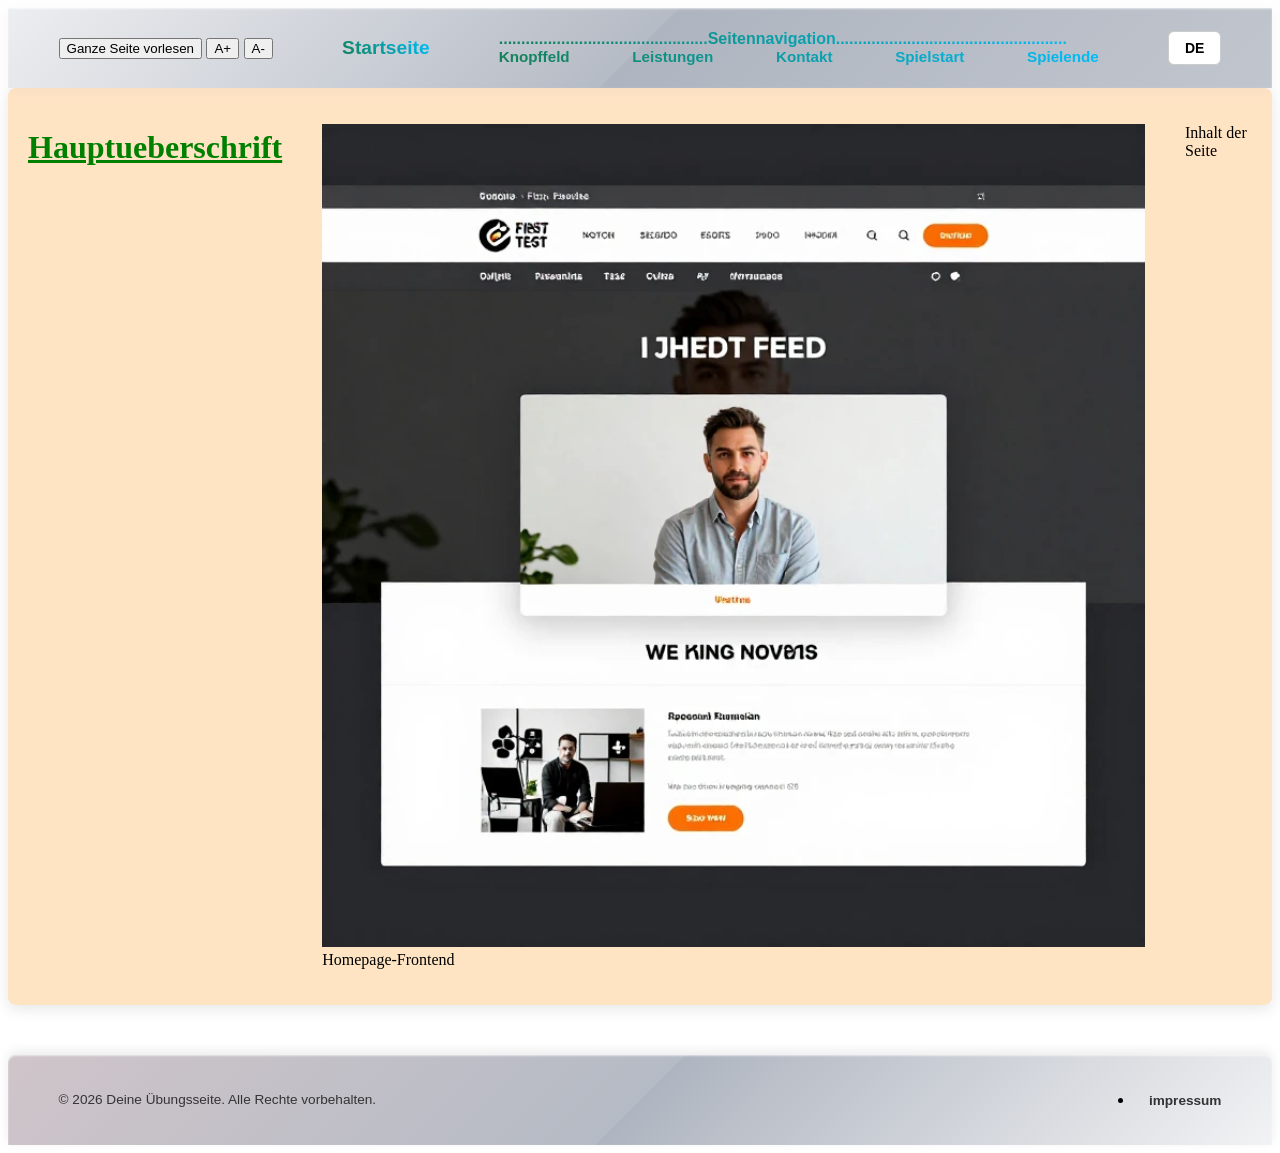
<file: index.html>
<!doctype html>
<html lang="de">
  <head>
    <meta charset="utf-8" />
    <meta name="viewport" content="width=device-width, initial-scale=1" />

    <title>Seitentitel - Website</title>
    <meta name="description" content="Kurze Beschreibung der Seite." />
    <link rel="stylesheet" href="./style.css" />
    <link rel="stylesheet" href="backgammon/backgammoncss.css" />
  </head>
  <body>
    <header class="main-header">
      <div class="header-actions">
        <button
          id="btn-vorlesen"
          ganzeSeiteVorlesen()
          aria-label="ganze Seite vorlesen"
          data-i18n="elements.read_page"
        >
          Ganze Seite vorlesen
        </button>
        <button
          class="btn-font"
          data-size="increase"
          aria-label="Schrift vergrößern"
          data-i18n="font_size_up"
        >
          A+
        </button>
        <button
          class="btn-font"
          data-size="decrease"
          aria-label="Schrift verkleinern"
          data-i18n="font_size_down"
        >
          A-
        </button>
      </div>
      <div class="logo">
        <li><a href="home" data-i18n="elements.home">Startseite</a></li>
      </div>
      <button id="menuButtonMain" data-i18n="elements.open_menu">
        Menue oeffnen/schliessen
        <span></span>
      </button>
      <nav aria-label="Hauptnavigation" class="main-nav">
        <span data-i18n="elements.homepage_navigation">
          ...............................................Seitennavigation....................................................</span
        >
        <ul>
          <li>
            <a href="#buttonfield" data-i18n="elements.Buttonfield"
              >Buttonfield</a
            >
          </li>
          <li>
            <a href="#leistungen" data-i18n="elements.Services">Leistungen</a>
          </li>
          <li><a href="#kontakt" data-i18n="elements.Contact">Kontakt</a></li>
          <li>
            <a
              href="backgammon/backgammonhtml.html#spielstart"
              data-i18n="elements.Game_start"
              >Spielstart</a
            >
          </li>
          <!--<li><a href="backgammon">Backgammon</a></li>-->
          <li>
            <a
              href="backgammon/backgammonhtml.html#spielende"
              data-i18n="elements.Game_end"
              >Spielende</a
            >
          </li>
        </ul>
      </nav>
      <div class="custom-dropdown">
        <!-- Der Hauptbutton, der die aktive Sprache anzeigt-->
        <button
          class="dropdown-btn"
          id="current-lang-btn"
          aria-haspopup="listbox"
          aria-expanded="false"
        >
          de
        </button>
        <!-- Die versteckte Sprachenliste -->
        <ul class="dropdown-list" id="lang-list" role="listbox">
          <li data-lang="de" role="option">Deutsch</li>
          <li data-lang="en" role="option">English</li>
          <li data-lang="fr" role="option">Français</li>
          <li data-lang="es" role="option">Español</li>
        </ul>
      </div>
      <form action="" method="get" id="listboxmain">
        <select name="ziel">
          <option value="" data-i18n="elements.Please_Select">
            -- Bitte wählen --
          </option>
          <option value="#buttonfield" data-i18n="elements.Buttonfield">
            -- Buttonfield --
          </option>
          <option value="#leistungen" data-i18n="elements.Services">
            -- Leistungen --
          </option>
          <option
            value="backgammon/backgammonhtml.html#spielstart"
            data-i18n="elements.Game_start"
          >
            -- Spiel Starten --
          </option>
          <option value="#Kontakt" data-i18n="elements.Contact">
            -- Kontakt --
          </option>
          <option value="#impressum" data-i18n="elements.Imprint">
            -- Impressum --
          </option>
        </select>
      </form>
    </header>
    <main class="layout-container">
      <!-- SEITE 1: HOME -->
      <div id="home" class="seite aktiv">
        <h1 data-i18n="elements.Main_Heading">Hauptueberschrift</h1>
        <figure>
          <img
            src="bildki.webp"
            alt="Ich teilte der KI mit sie solle mir ein Bild für meine erste Homepage machen , nur zu Versuchszwecken. das Kam dabei raus :D "
            data-i18n="alt:photo.description_alt"
            width="1200"
            height="800"
            loading="lazy"
            style="max-width: 100%; height: auto"
          />
          <figcaption data-i18n="elements.Homepage_frontend">
            Homepage frontend
          </figcaption>
        </figure>
        <p data-i18n="elements.Content_of_Homepage">Inhalt der Seite</p>
      </div>
      <!-- FÜGE DIESEN NEUEN CONTAINER IN DIE HAUPT-HTML EIN -->
      <div id="backgammon" class="seite">
        <!-- Hier wird das Spiel per Fetch reingeladen, die Startseite bleibt dadurch unberührt! -->
      </div>
      <!-- SEITE 2: BUTTONFIELD -->
      <div id="buttonfield" class="seite">
        <h4
          style="text-align: center; margin-bottom: 20px"
          data-i18n="elements.Buttonfield_for_ever"
        >
          Buttonfield for ever
        </h4>
        <div class="layout-container-buttonfield">
          <h1
            style="text-align: center; margin-bottom: 20px"
            data-i18n="elements.Yes_I_am"
          >
            Iiiiiihhh bims
          </h1>
          <div class="links">
            <label data-i18n="elements.explain_hash"
              >Nutzen Sie den blauen Knopf um mit der Auswahl und dem Textfelb
              ein Hash in der Console zu erzeugen</label
            >
            <input
              type="text"
              id="eingabename"
              placeholder="Text eingeben..."
              data-i18n="placeholder:elements.Enter_Name"
            />
            <label data-i18n="elements.Enter_Name">
              Bitte Geben Sie Ihren Namen ein
            </label>
            <button
              id="ein-button"
              data-target="nav-liste"
              data-i18n="elements.open_menu"
            >
              Menue oeffnen/schliessen
            </button>
            <div class="buttonfield-navigation"></div>
            <div id="nav-liste" class="mein-menue" style="display: none">
              <ul>
                <li>
                  <span class="menue-text" data-i18n="elements.Please_Select"
                    >-- Bitte wählen --</span
                  >
                </li>
                <!-- Diese 'data-page'-Attribute steuern magisch deine Seitenumschaltung -->
                <li>
                  <a
                    class="menue-link"
                    data-page="#home"
                    data-i18n="elements.Home"
                    >-- Startseite --</a
                  >
                </li>
                <li>
                  <a
                    class="menue-link"
                    data-page="#leistungen"
                    data-i18n="elements.Services"
                    >-- Leistungen --</a
                  >
                </li>
                <li>
                  <a
                    class="menue-link"
                    data-page="#kontakt"
                    data-i18n="elements.Contact"
                    >-- Kontakt --</a
                  >
                </li>
                <li>
                  <a
                    class="menue-link"
                    data-page="#impressum"
                    data-i18n="elements.Imprint"
                    >-- Impressum --</a
                  >
                </li>
              </ul>
            </div>
          </div>
          <div class="rechts">
            <button
              id="zweibutton"
              class="mein-button"
              data-i18n="elements.here_i_am"
            >
              hier bin ich
            </button>
            <select id="grade" name="grade" class="versteckte-liste"></select>
          </div>
        </div>
      </div>
      <!-- SEITE 3: LEISTUNGEN -->
      <div id="leistungen" class="seite">
        <h1>Leistungen</h1>
        <button
          id="menuButton"
          data-target="listbox"
          data-i18n="elements.open_menu"
        >
          Menue oeffnen/schliessen
        </button>
        <div id="listbox" class="mein-menue" style="display: none">
          <ul>
            <li>
              <span class="menue-text" data-i18n="elementsPlease_Select"
                >-- Bitte wählen --</span
              >
            </li>
            <li>
              <a class="menue-link" data-page="#home" data-i18n="elements.Home"
                >-- Startseite --</a
              >
            </li>
            <li>
              <a
                class="menue-link"
                data-page="#buttonfield"
                data-i18n="elements.Buttonfield"
                >-- Buttonfield --</a
              >
            </li>
            <li>
              <a
                class="menue-link"
                data-page="#kontakt"
                data-i18n="elements.Contact"
                >-- Kontakt --</a
              >
            </li>
            <li>
              <a
                class="menue-link"
                data-page="#impressum"
                data-i18n="elements.Imprint"
                >-- Impressum --</a
              >
            </li>
          </ul>
        </div>
        <!-- Die Buttons zum Steuern (hier fängt der funtionierende code an)-->
        <button data-target="meineListe" data-i18n="elements.Show_hide_list">
          Liste zeigen/verstecken
        </button>
        <button
          data-target="meineListbox"
          data-i18n="elements.Show_hide_listbox"
        >
          Listbox zeigen/verstecken
        </button>
        <br /><br />
        <!-- Die Elemente, die ein- und ausgeblendet werden sollen -->
        <ul id="meineListe" class="mein-menue" style="display: none">
          <li data-i18n="elements.First_point">Erster Punkt</li>
          <li data-i18n="elements.Second_point">Zweiter Punkt</li>
        </ul>
        <!-- SEO-optimiertes HTML -->
        <nav id="meineListbox" style="display: none">
          <ul>
            <li>
              <a
                class="menue-link"
                href="#service1"
                data-i18n="elements.Service1"
                >Service 1</a
              >
            </li>
            <li>
              <a
                class="menue-link"
                href="#service2"
                data-i18n="elements.Service2"
                >Service 2</a
              >
            </li>
          </ul>
        </nav>
      </div>
      <!-- SEITE 4: KONTAKT -->
      <div id="kontakt" class="seite">
        <h1 data-i18n="elements.main_header_Contact">Kontakt</h1>
        <br />
        <form id="meinKontaktFormular">
          <div>
            <label data-i18n="elements.Input_text_Contact"
              >Bitte geben Sie hier Ihre Nachricht ein*:</label
            >
            <br />
            <textarea
              id="kontaktarea"
              name="kontaktarea"
              cols="35"
              rows="5"
              placeholder="Bitte geben Sie hier Ihren Text ein..."
              data-i18n="placeholder:elements.text_placeholder"
              required
            ></textarea>
            <br />
          </div>
          <div>
            <label for="name" data-i18n="elements.Name_Contact"
              >Name <span aria-hidden="true">*</span></label
            >
            <input id="name" name="name" autocomplete="off" required />
          </div>
          <div>
            <label for="email" data-i18n="elements.Email">E-Mail*</label>
            <input
              id="email"
              name="email"
              type="email"
              autocomplete="off"
              required
            />
          </div>
          <button type="submit" data-i18n="elements.Submit">submit</button>
        </form>
      </div>
      <!-- SEITE 5: IMPRESSUM -->
      <div id="impressum" class="seite">
        <h1 data-i18n="elements.main_header_Imprint">Impressum</h1>
        <aside>
          <h2 data-i18n="elements.Related_header">Related</h2>
          <div
            id="ausgabe"
            data-i18n="imprint.history_message"
            style="white-space: pre-line"
          >
            \n Hier entsteht (k)ein mehrzeiliger Text mit Javascript welcher
            eventuell wichtige Hinweise über den Standort oder CEO liefert.
          </div>
        </aside>
        <h4 data-i18n="elements.header4">
          Wir danken recht herzlich für Ihren Besuch auf unserer Seite. <br />
          Wir hoffen es hat Ihnen gefallen und wünschen noch einen angenehmen
          Tag. <br />

          Auf Wiedersehen.
        </h4>
      </div>
    </main>
    <footer class="main-footer">
      <p data-i18n="elements.main_footer">
        &copy; 2026 Deine Übungsseite. Alle Rechte vorbehalten.
      </p>
      <div class="footer-links">
        <ul>
          <li>
            <a href="#impressum" data-i18n="elements.imprint_footer"
              >impressum</a
            >
          </li>
        </ul>
      </div>
    </footer>

    <script src="./backgammon/bundle.js" type="module"></script>
  </body>
</html>
</file>
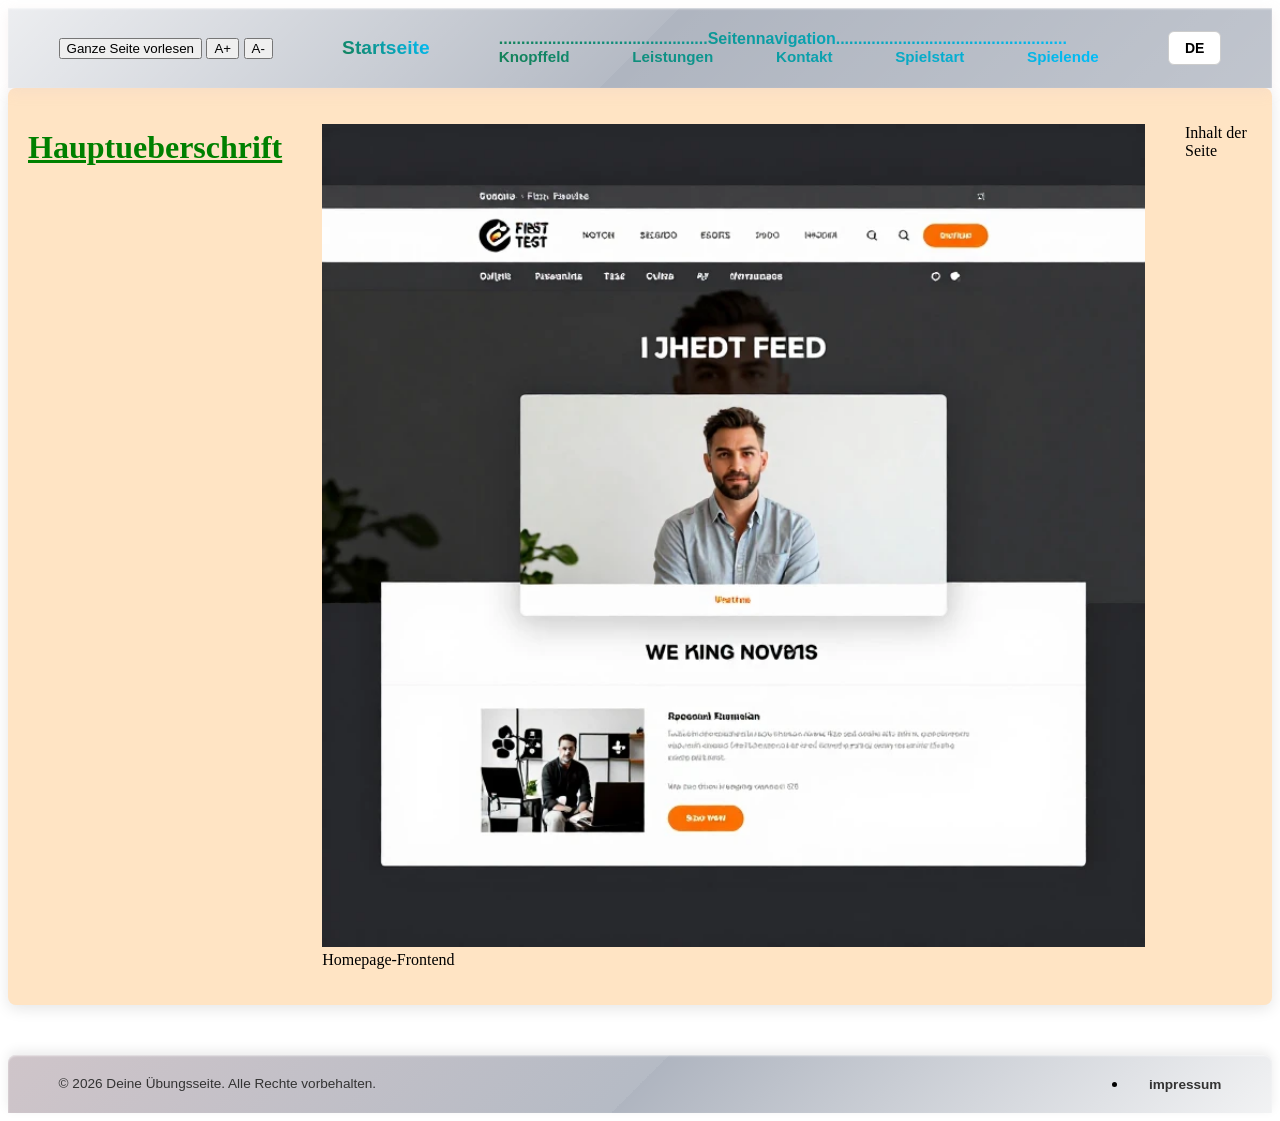
<file: attachments (1)/index.html>
<!DOCTYPE html>
<html lang="de">
<head>
  <meta charset="utf-8">
  <meta name="viewport" content="width=device-width, initial-scale=1">
  <!--geht iwie au nicht meta http-equiv="Content-Security-Policy" content="default-src 'self'; script-src 'self' 'unsafe-inline'; style-src 'self' 'unsafe-inline'; connect-src 'self' ws://127.0.0.1:* http://127.0.0.1:*;"-->
  <title>Seitentitel - Website</title>
  <meta name="description" content="Kurze Beschreibung der Seite.">
  <link rel="stylesheet" href="/style.css">   
  <link rel="stylesheet" href="/backgammon/backgammoncss.css">  
</head>
<body>
  <header class="main-header">
    <div class="header-actions">
      <button id="btn-vorlesen" ganzeSeiteVorlesen() aria-label="ganze Seite vorlesen" data-i18n="elements.read_page">Ganze Seite vorlesen</button>
      <button class="btn-font" data-size="increase" aria-label="Schrift vergrößern" data-i18n="font_size_up">A+</button>
      <button class="btn-font" data-size="decrease" aria-label="Schrift verkleinern" data-i18n="font_size_down">A-</button> 
    </div>
    <div class="logo">
      <li><a href="home" data-i18n="elements.home">Startseite</a></li>
    </div>
      <button id="menuButtonMain" data-i18n="elements.open_menu">Menue oeffnen/schliessen
        <span></span>
      </button>
      <nav aria-label="Hauptnavigation" class="main-nav"> 
      <span data-i18n="elements.homepage_navigation"> ...............................................Seitennavigation....................................................</span>
        <ul> <!--sollte eig bei übermäßiger vergrößerung ausgeblendet und dafür das smartphone menü eingeblendet werden-->
          <li><a href="#buttonfield" data-i18n="elements.Buttonfield">Buttonfield</a></li> 
          <li><a href="#leistungen" data-i18n="elements.Services">Leistungen</a></li> 
          <li><a href="#kontakt" data-i18n="elements.Contact">Kontakt</a></li>
          <li><a href="/backgammon/backgammonhtml.html#spielstart" data-i18n="elements.Game_start">Spielstart</a></li>
          <!--<li><a href="backgammon">Backgammon</a></li>-->
          <li><a href="/backgammon/backgammonhtml.html#spielende" data-i18n="elements.Game_end">Spielende</a></li>
        </ul>
      </nav>
      <div class="custom-dropdown">
        <!-- Der Hauptbutton, der die aktive Sprache anzeigt-->
        <button class="dropdown-btn" id="current-lang-btn" aria-haspopup="listbox" aria-expanded="false">
          de
        </button>
        <!-- Die versteckte Sprachenliste -->
        <ul class="dropdown-list" id="lang-list" role="listbox">
          <li data-lang="de" role="option">Deutsch</li>
          <li data-lang="en" role="option">English</li>
          <li data-lang="fr" role="option">Français</li>
          <li data-lang="es" role="option">Español</li>
        </ul>
      </div>
      <form action="" method="get" id="listboxmain"> <!--im groß und eig das gleiche menü wie unten als doppelt markierten-->
        <select name="ziel" >
          <option value="" data-i18n="elements.Please_Select">-- Bitte wählen --</option>
          <option value="#buttonfield" data-i18n="elements.Buttonfield">-- Buttonfield --</option>
          <option value="#leistungen" data-i18n="elements.Services">-- Leistungen --</option>
          <option value="#backgammon/backgammonhtml.html#spielstart" data-i18n="elements.Game_start">-- Spiel Starten --</option>
          <option value="#Kontakt" data-i18n="elements.Contact">-- Kontakt --</option>
          <option value="#impressum" data-i18n="elements.Imprint">-- Impressum --</option>
        </select>
      </form>
  </header>
  <main class="layout-container">
    <!-- SEITE 1: HOME -->
    <div id="home" class="seite aktiv">    
      <h1 data-i18n="elements.Main_Heading">Hauptueberschrift</h1>
      <figure>
        <img src="bildki.webp"
          alt = "Ich teilte der KI mit sie solle mir ein Bild für meine erste Homepage machen , nur zu Versuchszwecken. das Kam dabei raus :D "
          data-i18n="alt:photo.description_alt"
          width="1200" 
          height="800" 
          loading="lazy"
          style="max-width: 100%; height: auto;">
          <figcaption data-i18n="elements.Homepage_frontend">Homepage frontend</figcaption>
      </figure>
      <p data-i18n="elements.Content_of_Homepage">Inhalt der Seite</p>
    </div>
    <!-- FÜGE DIESEN NEUEN CONTAINER IN DIE HAUPT-HTML EIN -->
    <div id="backgammon-container" class="seite">
    <!-- Hier wird das Spiel per Fetch reingeladen, die Startseite bleibt dadurch unberührt! -->
    </div>
    <!-- SEITE 2: BUTTONFIELD -->
    <div id="buttonfield" class="seite">
      <h4 style="text-align: center; margin-bottom: 20px;" data-i18n="elements.Buttonfield_for_ever">Buttonfield for ever</h4>
      <div class="layout-container-buttonfield">
        <h1 style="text-align: center; margin-bottom: 20px;"data-i18n="elements.Yes_I_am">Iiiiiihhh bims</h1> 
        <div class="links">
          <label data-i18n="elements.explain_hash">Nutzen Sie den blauen Knopf um mit der Auswahl und dem Textfelb ein Hash in der Console zu erzeugen</label>
          <input type="text" id="eingabename" placeholder="Text eingeben..." 
                 data-i18n="placeholder:elements.Enter_Name"></input>
          <label data-i18n="elements.Enter_Name">  Bitte Geben Sie Ihren Namen ein </label>
          <button id="ein-button" data-target="nav-liste" data-i18n="elements.open_menu">Menue oeffnen/schliessen</button> <!---hier menü wie unten erwähnt eig doppelt ausser halt der eintrag der jeweils aktiven seite-->
          <div class="buttonfield-navigation"></div>
            <div id="nav-liste" class="mein-menue" style="display: none;">
              <ul>
                <li><span class="menue-text" data-i18n="elements.Please_Select">-- Bitte wählen --</span></li>
                <!-- Diese 'data-page'-Attribute steuern magisch deine Seitenumschaltung -->
                <li><a class="menue-link" data-page="#home" data-i18n="elements.Home">-- Startseite --</a></li>
                <li><a class="menue-link" data-page="#leistungen" data-i18n="elements.Services">-- Leistungen --</a></li>
                <li><a class="menue-link" data-page="#kontakt" data-i18n="elements.Contact">-- Kontakt --</a></li>
                <li><a class="menue-link" data-page="#impressum" data-i18n="elements.Imprint">-- Impressum --</a></li>
              </ul>
            </div>
        </div>
        <div class="rechts">
          <button id="zweibutton" class="mein-button" data-i18n="elements.here_i_am">hier bin ich</button>
          <select id=grade name="grade" class="versteckte-liste"></select>
        </div>
      </div>
    </div>
    <!-- SEITE 3: LEISTUNGEN -->
    <div id="leistungen" class="seite">
      <h1>Leistungen</h1> 
      <button id="menuButton" data-target="listbox" data-i18n="elements.open_menu">Menue oeffnen/schliessen</button>        <!-- wieso ist der scheiss kommentar hier auf einmal weg !? das menü ist doppelt auf min 2 seiten, kann man das nciht zusammen fügen um code zu sparen ? wehe der kommentar löst ishc wieder in luft auf -->
      <div id="listbox" class="mein-menue" style="display: none;">
        <ul> 
          <li><span class="menue-text" data-i18n="elementsPlease_Select">-- Bitte wählen --</span></li>
          <li><a class="menue-link" data-page="#home" data-i18n="elements.Home">-- Startseite --</a></li>
          <li><a class="menue-link" data-page="#buttonfield" data-i18n="elements.Buttonfield">-- Buttonfield --</a></li>
          <li><a class="menue-link" data-page="#kontakt" data-i18n="elements.Contact">-- Kontakt --</a></li>
          <li><a class="menue-link" data-page="#impressum" data-i18n="elements.Imprint">-- Impressum --</a></li>
        </ul>
      </div>
      <!-- Die Buttons zum Steuern (hier fängt der funtionierende code an)--> 
      <button data-target="meineListe" data-i18n="elements.Show_hide_list">Liste zeigen/verstecken</button>
      <button data-target="meineListbox" data-i18n="elements.Show_hide_listbox">Listbox zeigen/verstecken</button>
      <br><br>
      <!-- Die Elemente, die ein- und ausgeblendet werden sollen -->
      <ul id="meineListe" class="mein-menue" style="display: none;">
        <li data-i18n="elements.First_point">Erster Punkt</li>
        <li data-i18n="elements.Second_point">Zweiter Punkt</li>
      </ul>
      <!-- SEO-optimiertes HTML -->
      <nav id="meineListbox" style="display: none;">
        <ul>
          <li><a class="menue-link" href="#service1" data-i18n="elements.Service1">Service 1</a></li>
          <li><a class="menue-link" href="#service2" data-i18n="elements.Service2">Service 2</a></li>
        </ul>
      </nav>
    </div>
    <!-- SEITE 4: KONTAKT -->
    <div id="kontakt" class="seite">
      <h1 data-i18n="elements.main_header_Contact">Kontakt</h1> 
      <br>
      <form id="meinKontaktFormular">
        <div>
          <Label data-i18n="elements.Input_text_Contact">Bitte geben Sie hier Ihre Nachricht ein*:</Label>
          <br>
          <textarea id="kontaktarea" name="kontaktarea" cols=35 rows=5 placeholder="Bitte geben Sie hier Ihren Text ein..." data-i18n="placeholder:elements.text_placeholder" required></textarea>
          <br>
        </div>       
        <div>
          <label for="name" data-i18n="elements.Name_Contact">Name <span aria-hidden="true">*</span></label>
          <input id="name" name="name" autocomplete="off" required>
        </div>           
        <div>
          <label for="email" data-i18n="elements.Email">E-Mail*</label>
          <input id="email" name="email" type="email" autocomplete="off" required>
        </div>
        <button type="submit" data-i18n="elements.Submit">submit</button>        
      </form>
    </div>
    <!-- SEITE 5: IMPRESSUM -->
    <div id="impressum" class="seite">
      <h1 data-i18n="elements.main_header_Imprint">Impressum</h1>         
      <aside>
        <h2 data-i18n="elements.Related_header">Related</h2>
        <div id="ausgabe" data-i18n="imprint.history_message" style="white-space: pre-line;">
          \n Hier entsteht (k)ein mehrzeiliger Text mit Javascript
                 welcher eventuell wichtige Hinweise über den Standort
                 oder CEO liefert.
        </div>
        <!--script type="module">import { t } from './script35.js'; wird doch unnötig kompliziert hier weiter mit template string und script einschub zu arbeiten
        const message = t(`imprint.history_message`, { defaultValue:`\n Hier entsteht (k)ein mehrzeiliger Text mit Javascript
                 welcher eventuell wichtige Hinweise über den Standort
                 oder CEO liefert.
      
                 `})
                 //console.log(message)
                 //document.write(message)
                 const anzeigeElement = document.getElementById('ausgabe');//.innerText = message;
                 if (anzeigeElement) {
                    anzeigeElement.textContent = message;
                 }
            </script-->
                 <!-- aside content in here -->
      </aside>
      <h4 data-i18n="elements.header4">Wir danken recht herzlich für Ihren Besuch auf unserer Seite. <br>
          Wir hoffen es hat Ihnen gefallen und wünschen noch einen angenehmen Tag. <br>

          Auf Wiedersehen.</h4>
    </div>
  </main>
  <footer class="main-footer">
    <p data-i18n="elements.main_footer">&copy; 2026 Deine Übungsseite. Alle Rechte vorbehalten.</p>
  <div class="footer-links">
    <li><a href="#impressum" data-i18n="elements.imprint_footer">impressum</a></li>
    <!--<a href="#">Datenschutz</a>gute idee sollte noch erstellt werden-->
  </div>
    
  </footer>
  <script type="module">
    import { i18nmanager } from '/i18nmanager.js';

    // Instanziiert die Klasse für den Hauptordner
    const i18n = new i18nmanager('lang/');
    i18n.init();
  </script>
  <script type="module" src=/script35.js ></script> 
  <script type="module" src=/backgammon/backgammonjs.js ></script>  
  <!-- wird in script3 geladen/eingebaut <script src="backgammon.js" defer></script> noch nioht bestückt -->
</body>
</html>
</file>
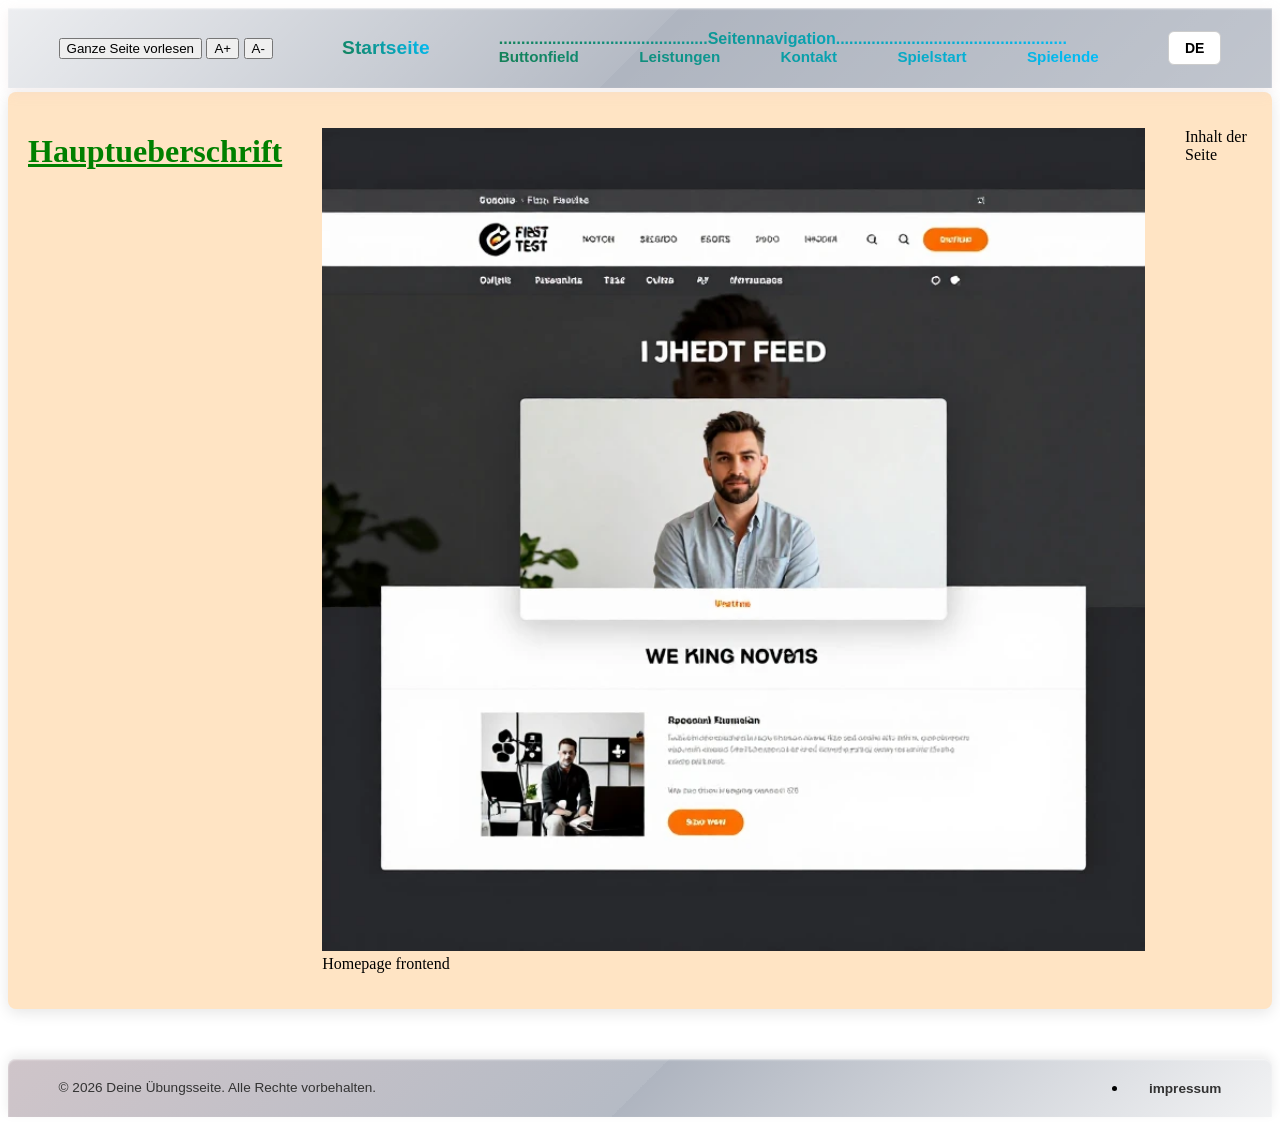
<file: backpagenew/index.html>
<!DOCTYPE html>
<html lang="de">
<head>
  <meta charset="utf-8">
  <meta name="viewport" content="width=device-width, initial-scale=1">
  <title>Seitentitel - Website</title>
  <meta name="description" content="Kurze Beschreibung der Seite.">
  <link rel="stylesheet" href="style.css">   
  <link rel="stylesheet" href="backgammon.css">  <!--style.css einbinden wenn es erstellt wurde-->
</head>
<body>
  <header class="main-header">
    <div class="header-actions">
      <button id="btn-vorlesen" ganzeSeiteVorlesen() aria-label="ganze Seite vorlesen" data-i18n="read page">Ganze Seite vorlesen</button>
      <button class="btn-font" data-size="increase" aria-label="Schrift vergrößern" data-i18n="font size up">A+</button>
      <button class="btn-font" data-size="decrease" aria-label="Schrift verkleinern" data-i18n="font size down">A-</button> 
    </div>
    <div class="logo">
      <li><a href="home" data-i18n="home">Startseite</a></li>
    </div>
      <button id="menuButtonMain" data-i18n="open menu">Menue oeffnen/schliessen
        <span></span>
      </button>
      <nav aria-label="Hauptnavigation" class="main-nav" data-i18n="homepagenavigation"> ...............................................Seitennavigation....................................................
        <ul>
          <li><a href="buttonfield" data-i18n="Buttonfield">Buttonfield</a></li> 
          <li><a href="leistungen" data-i18n="Services">Leistungen</a></li> 
          <li><a href="kontakt" data-i18n="Contact">Kontakt</a></li>
          <li><a href="spielstart" data-i18n="Gamestart">Spielstart</a></li>
          <!--<li><a href="backgammon">Backgammon</a></li>-->
          <li><a href="spielende" data-i18n="Gameend">Spielende</a></li>
        </ul>
      </nav>
      <div class="custom-dropdown">
        <!-- Der Hauptbutton, der die aktive Sprache anzeigt-->
        <button class="dropdown-btn" id="current-lang-btn" aria-haspopup="listbox" aria-expanded="false">
          DE
        </button>
        <!-- Die versteckte Sprachenliste -->
        <ul class="dropdown-list" id="lang-list" role="listbox">
          <li data-lang="de" role="option">Deutsch</li>
          <li data-lang="en" role="option">English</li>
          <li data-lang="fr" role="option">Français</li>
          <li data-lang="es" role="option">Español</li>
        </ul>
      </div>
      <form action="" method="get" id="listboxmain">
        <select name="ziel" >
          <option value="" data-i18n="Please Select">-- Bitte wählen --</option>
          <option value="buttonfield" data-i18n="Buttonfield">-- Buttonfield --</option>
          <option value="leistungen" data-i18n="Services">-- Leistungen --</option>
          <option value="spielstart" data-i18n="Gamestart">-- Spiel Starten --</option>
          <option value="Kontakt" data-i18n="Contact">-- Kontakt --</option>
          <option value="impressum" data-i18n="Imprint">-- Impressum --</option>
        </select>
      </form>
  </header>
  <main class="layout-container">
    <!-- SEITE 1: HOME -->
    <div id="home" class="seite aktiv">    
      <h1 data-i18n="Main Heading">Hauptueberschrift</h1>
      <figure>
        <img src="bildki.webp"
          alt = "Ich teilte der KI mit sie solle mir ein Bild für meine erste Homepage machen , nur zu Versuchszwecken. das Kam dabei raus :D "
          data-i18n="alt:photo.description_alt"
          width="1200" 
          height="800" 
          loading="lazy"
          style="max-width: 100%; height: auto;">
          <figcaption data-i18n="Homepage frontend">Homepage frontend</figcaption>
      </figure>
      <p data-i18n="Content of Homepage">Inhalt der Seite</p>
    </div>
    <!-- SEITE 2: BUTTONFIELD -->
    <div id="buttonfield" class="seite">
      <h4 style="text-align: center; margin-bottom: 20px;" data-i18n="Buttonfield for ever">Buttonfield for ever</h4>
      <div class="layout-container-buttonfield">
        <h1 style="text-align: center; margin-bottom: 20px;"data-i18n="Yes I am">Iiiiiihhh bims</h1> 
        <div class="links">
          <input type="text" id="eingabename" placeholder="Text eingeben..." data-i18n="placeholder:Enter.text_placeholder">
          <label data-i18n="Enter Name">  Bitte Geben Sie Ihren Namen ein </label>
          <button id="ein-button" data-target="nav-liste" data-i18n="Open menu">Menu öffnen/schliessen</button>
          <div class="buttonfield-navigation"></div>
            <div id="nav-liste" class="mein-menue" style="display: none;">
              <ul>
                <li><span class="menue-text" data-i18n="Please Select">-- Bitte wählen --</span></li>
                <!-- Diese 'data-page'-Attribute steuern magisch deine Seitenumschaltung -->
                <li><a class="menue-link" data-page="home" data-i18n="Home">-- Startseite --</a></li>
                <li><a class="menue-link" data-page="leistungen" data-i18n="Services">-- Leistungen --</a></li>
                <li><a class="menue-link" data-page="kontakt" data-i18n="Contact">-- Kontakt --</a></li>
                <li><a class="menue-link" data-page="impressum" data-i18n="Imprint">-- Impressum --</a></li>
              </ul>
            </div>
        </div>
        <div class="rechts">
          <button id="zweibutton" class="mein-button" data-i18n="here i am">hier bin ich</button>
          <select id=grade name="grade" class="versteckte-liste"></select>
        </div>
      </div>
    </div>
    <!-- SEITE 3: LEISTUNGEN -->
    <div id="leistungen" class="seite">
      <h1>Leistungen</h1> 
      <button id="menuButton" data-target="listbox" data-i18n="Open/Close menu">Menü öffnen/schliessen</button>        
      <div id="listbox" class="mein-menue" style="display: none;">
        <ul> 
          <li><span class="menue-text" data-i18n="Please Select">-- Bitte wählen --</span></li>
          <li><a class="menue-link" data-page="home" data-i18n="Home">-- Startseite --</a></li>
          <li><a class="menue-link" data-page="buttonfield" data-i18n="Buttonfield">-- Buttonfield --</a></li>
          <li><a class="menue-link" data-page="kontakt" data-i18n="Contact">-- Kontakt --</a></li>
          <li><a class="menue-link" data-page="impressum" data-i18n="Imprint">-- Impressum --</a></li>
        </ul>
      </div>
      <!-- Die Buttons zum Steuern (hier fängt der funtionierende code an)--> 
      <button data-target="meineListe" data-i18n="Show/hide list">Liste zeigen/verstecken</button>
      <button data-target="meineListbox" data-i18n="Show/hide listbox">Listbox zeigen/verstecken</button>
      <br><br>
      <!-- Die Elemente, die ein- und ausgeblendet werden sollen -->
      <ul id="meineListe" class="mein-menue" style="display: none;">
        <li data-i18n="First point">Erster Punkt</li>
        <li data-i18n="Second point">Zweiter Punkt</li>
      </ul>
      <!-- SEO-optimiertes HTML -->
      <nav id="meineListbox" style="display: none;">
        <ul>
          <li><a class="menue-link" href="#service1" data-i18n="Service 1">Service 1</a></li>
          <li><a class="menue-link" href="#service2" data-i18n="Service 2">Service 2</a></li>
        </ul>
      </nav>
    </div>
    <!-- SEITE 4: KONTAKT -->
    <div id="kontakt" class="seite">
      <h1 data-i18n="mainheaderContact">Kontakt</h1> 
      <br>
      <form id="meinKontaktFormular">
        <div>
          <Label data-i18n="Input text">Bitte geben Sie hier Ihre Nachricht ein*:</Label>
          <br>
          <textarea id="kontaktarea" name="kontaktarea" cols=35 rows=5 placeholder="Bitte geben Sie hier Ihren Text ein..." data-i18n="placeholder:Enter.text_placeholder" required></textarea>
          <br>
        </div>       
        <div>
          <label for="name" data-i18n="Name">Name <span aria-hidden="true">*</span></label>
          <input id="name" name="name" autocomplete="off" required>
        </div>           
        <div>
          <label for="email" data-i18n="Email">E-Mail*</label>
          <input id="email" name="email" type="email" autocomplete="off" required>
        </div>
        <button type="submit" data-i18n="Submit">submit</button>        
      </form>
    </div>
    <!-- SEITE 5: IMPRESSUM -->
    <div id="impressum" class="seite">
      <h1 data-i18n="mainheaderImprint">Impressum</h1>         
      <aside>
        <h2 data-i18n="Relatedheader">Related</h2>
        <div id="ausgabe" style="white-space: pre-line;"></div>
        <script>const message = `imprint.history_message \n Hier entsteht (k)ein mehrzeiliger Text mit Javascript
                 welcher eventuell wichtige Hinweise über den Standort
                 oder CEO liefert.
      
                 `
                 console.log(message)
                 document.write(message)
                 document.getElementById('ausgabe').innerText = message;</script>
            <!-- aside content in here -->
      </aside>
      <h4 data-i18n="header4">Wir danken recht herzlich für Ihren Besuch auf unserer Seite. <br>
          Wir hoffen es hat Ihnen gefallen und wünschen noch einen angenehmen Tag. <br>

          Auf Wiedersehen.</h4>
    </div>
    <!-- SEITE 6: SPIELSTART -->
    <div id="spielstart" class="seite">
      <h2 data-i18n="header2gamestart">Spieleranmeldung</h2>
      <div class="input-group">
        <input type="text" id="spieler1" required>
        <label data-i18n="namePlayer1">  Name (Spieler 1) </label>
      </div>
      <div class="input-group">
        <input type="text" id="spieler2" required>
        <label data-i18n="namePlayer2">  Name (Spieler 2) </label>
      </div>
      <button id="spielstarten" data-i18n="Start Playing">Spiel starten</button>
      <!-- Spieleranmeldungsbildschirm -->
      <!-- 2 Spieler und startbutton -->
    </div>
    <!-- SEITE 7: BACKGAMMON -->
    <div id="backgammon" class="seite">
 
      <!--Das native Pop-up-Fenster-->
      <dialog id="rules-modal">
        <h2 data-i18n="header2rules">Backgammon Regeln</h2>
        <p data-i18n="rulesbackgammon"> Hier kommen die Spielregeln hin... <br>
            Welcome to Backgammon remastered with gemini <br><br>
            Zur Info Schwarz spielt von 24 nach 1 (gegen den Uhrzeigersinn) <br>
                  Weiß von 1 nach 24 (mit dem Uhrzeigersinn) <br>
                  Steine die einzeln auf einer Zacke liegen , <br>
                  Können geschlagen werden und landen dann auf der Bar. <br>
                  Die Steine von der Bar müssen zuerst wieder aufs Feld. <br>
                  Dazu einfach auf ein, nach den Augenzahlen der Würfel, <br>
                  mögliches Feld (im gegnerischen Heimfeld) klicken <br>
                  Wenn alle Steine einer Farbe im Heimfeld sind (letztes Viertel), <br>
                  kann der Stein per Doppelklick vom Feld befördert werden (ins Ziel) <br>
                  Fals kein Zug möglich sein sollte, bitte den "Zug passen"-button drücken <br>
                  Have Fun und Viel Spaß beim spielen!
        </p>
        <button id="close-rules" data-i18n="closerules">Schließen</button>
      </dialog>

      <!--Spielfeld und SpielSpaß-->
      <div class="game-container">
        <div class="backgammon-board">
          <!--Obere Reihe (Zacken 13 bis 24)-->
          <div class="top-row">
            <div class="point" data-point="13"></div>
            <div class="point" data-point="14"></div>
            <div class="point" data-point="15"></div>
            <div class="point" data-point="16"></div>
            <div class="point" data-point="17"></div>
            <div class="point" data-point="18"></div>
            <div class="point" data-point="19"></div>
            <div class="point" data-point="20"></div>
            <div class="point" data-point="21"></div>
            <div class="point" data-point="22"></div>
            <div class="point" data-point="23"></div>
            <div class="point" data-point="24"></div>
          </div>
          <!--Die Bar in der Mitte für die geschlagene Steine-->
          <div class="bar" id="spiel-bar">
            <!-- Hier landen geschlagene schwarze Steine -->
            <div id="Bar-Schwarz-Zone" style="display: flex; flex-direction: column; gap: 3px;"></div>
            <!-- Hier landen geschlagene weiße Steine -->
            <div id="Bar-Weiß-Zone" style="display: flex; flex-direction: column; gap: 3px;"></div>
          </div>
          <!--Die untere Reihe Zacken 1 -12-->
          <div class="bottom-row">
            <div class="point" data-point="12"></div>
            <div class="point" data-point="11"></div>
            <div class="point" data-point="10"></div>
            <div class="point" data-point="9"></div>
            <div class="point" data-point="8"></div>
            <div class="point" data-point="7"></div>
            <div class="point" data-point="6"></div>
            <div class="point" data-point="5"></div>
            <div class="point" data-point="4"></div>
            <div class="point" data-point="3"></div>
            <div class="point" data-point="2"></div>
            <div class="point" data-point="1"></div>
          </div>
        </div>
        <!--Würfelgrafik (und Logik,js)-->
        <div class="dice-area">
          <div class="game-controls">
            <button id="open-rules" data-i18n="Open Rules">Anleitung anzeigen</button>
            <div id="spieler-anzeige" data-i18n="Player's turn">Am Zug: <span id="aktueller-spieler">-</span></div>
          </div>      

          <button id="btn-roll" data-i18n="roll">Würfeln</button>
          <div id="dice-result"></div>
          <button id="btn-pass" data-i18n="passifblocked">Zug passen (wenn blockiert)</button>
        </div>
        <!--anzeige/ermittlung welcher spieler dran ist und ziehen darf , fals es nachdem würfel und jenachdem wie die steine liegen überhaupt ziehen kann-->
      </div>
    </div>
    <!-- SEITE 8: SPIELENDE -->
    <div id="spielende" class="seite">
    <!--Endergebnis holen , Gewinner anzeigen -->
    <!-- Spielergebniss und neustart , zurück zu backgammon  bei gleichen namen , bei neuen spielern zurück zu spielstart-->
      <h2 data-i18n="game over">Spiel vorbei!</h2>
      <div id="gewinner-nachricht"></div>
      <button id="btn-restart-same" data-i18n="restartsame">Nochmal mit gleichen Spielern</button>
      <button id="btn-restart-new" data-i18n="restartnew">Neue Spieler anmelden</button>
      <button id="btn-toggle-highscore" data-i18n="showhideHighscore">🏆 Highscore ein-/ausblenden</button>
          
      <div class="highscore-container" style="display:none">
        <h2 data-i18n="Halloffame">🏆 Hall of Fame</h2>
        <ol id="highscore-liste">
        <!-- Hier fügt JavaScript die Gewinner ein -->
        </ol>
      </div>   
    </div> 
  </main>
  <footer class="main-footer">
    <p data-i18n="mainfooter">&copy; 2026 Deine Übungsseite. Alle Rechte vorbehalten.</p>
  <div class="footer-links">
    <li><a href="impressum" data-i18n="imprint">impressum</a></li>
    <!--<a href="#">Datenschutz</a>gute idee sollte noch erstellt werden-->
  </div>
    
  </footer>
  <script type="module" src=script33.js ></script>    
  <!-- wird in script3 geladen/eingebaut <script src="backgammon.js" defer></script> noch nioht bestückt -->
</body>
</html>
</file>
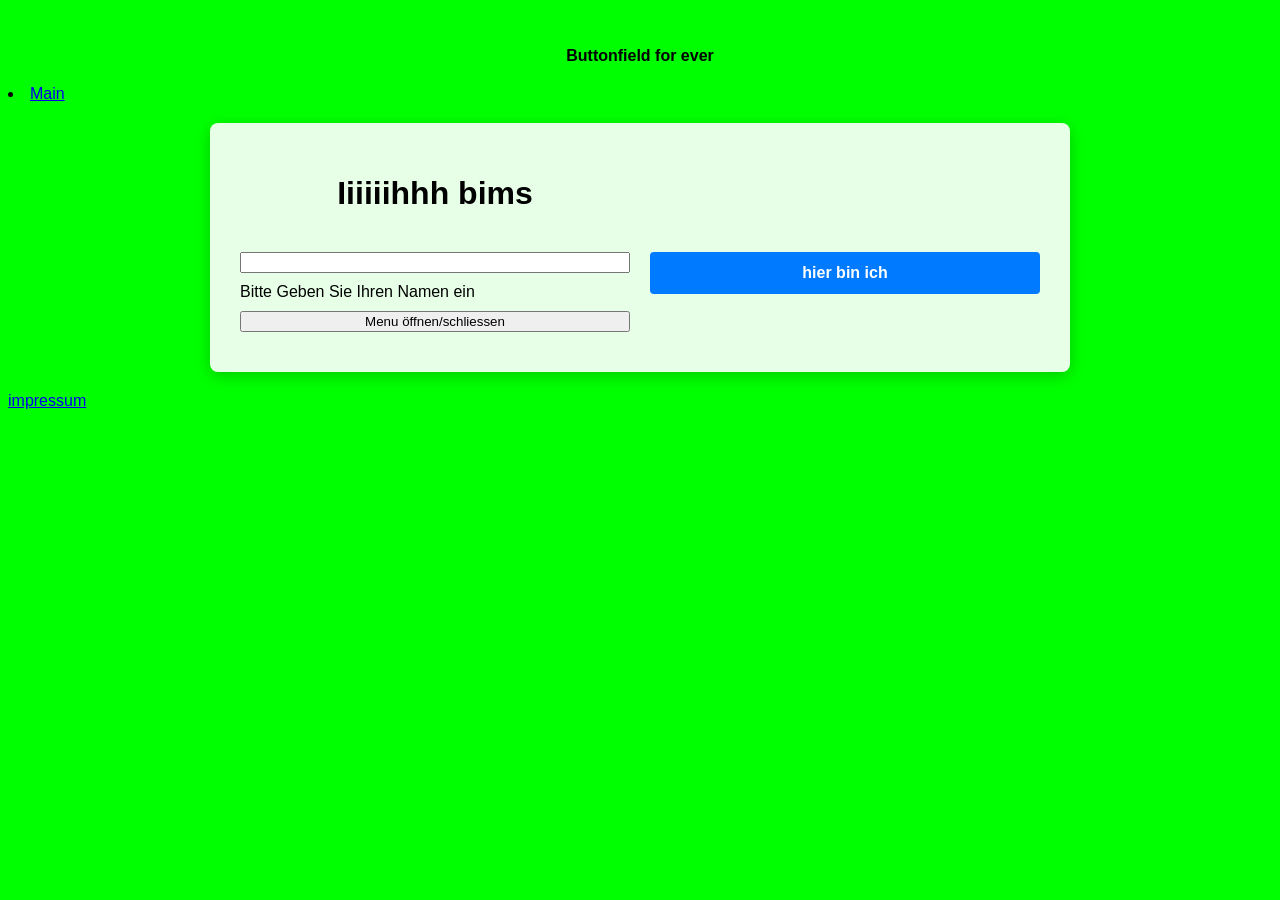
<file: buttonfield.html>
<!DOCTYPE html>
<html lang="de">
<head>
    <meta charset="UTF-8">
    <meta name="viewport" content="width=device-width, initial-scale=1.0">
    <title>Document</title>



<style>
  /* 1. DAS GRID-HAUPTLAYOUT: Erstellt ein sauberes Raster */
  .layout-container-buttonfield {
      display: grid;
      grid-template-columns: 1fr 1fr; /* Zwei gleich breite Spalten */
      gap: 20px;                      /* Abstand zwischen den Elementen */
      max-width: 800px;               /* Maximale Breite des Formulars */
      background-color: rgba(255, 255, 255, 0.9); /* Weißer, leicht transparenter Hintergrund */
      padding: 30px;
      border-radius: 8px;
      box-shadow: 0 4px 15px rgba(0, 0, 0, 0.2);
      margin: 20px auto;             /* Zentriert das gesamte Formular auf der Seite */
    }
                /* Spalten-Zuweisung für die Grid-Elemente */
  .links {
    grid-column: 1; /* Erzwingt die Platzierung in der linken Spalte */
    display: flex;
    flex-direction: column;
    gap: 10px;
    }

  .rechts {
    grid-column: 2; /* Erzwingt die Platzierung in der rechten Spalte */
    display: flex;
    flex-direction: column;
    gap: 10px;
    }


body { background-color:lime; 
       font-family: sans-serif;
}

.mein-button {
    /* 1. Wichtig für die Stabilität */
    display: inline-block;
    box-sizing:border-box; /* Verhindert, dass Rahmen den Button vergrößern */
    /* 2. Innenabstand (Sorgt für die Größe */
    padding: 12px 24px; /* Oben/unten | Links/rechts */
    /*3. Text-Design */
    font-size: 16px;
    font-weight: bold;
    text-align: center;
    text-decoration: none; /* Entfernt Unterstreichung bei Link-Buttons */
    /* $. Optik */
    background-color: #007bff; /* Blau */
    color:white;
    border:none; /*Entfernt den hässlichen Standard-Rahmen */
    border-radius: 4px; /* Leicht abgerundete Ecken */
    /* 5. Bedienung */
    cursor: pointer; /* Zeigt die Hand beim Drüberfahren */
    }
    summary {
      list-style: none;
    }
    summary::-webkit-details-marker {
      display: none; /* Für ältere/andere Browser */
    }
  /* Menü-Steuerung */
  .versteckte-liste {
    display: none; /* Standardmäßig unsichtbar 
    position: absolute;*/
    background-color: white;
    padding: 10px;
    border-radius: 4px;
    box-shadow: 0px 4px 8px rgba(0,0,0,0.2);
    z-index: 100;
    }
   /* Klasse wird per Klick hinzugefügt */
  #nav-liste.anzeigen, #grade.anzeigen {
    display: block; 
    }
/*
  #grade {
    display: grid;
    grid-template-columns: 2fr 2fr;
    gap: 2em;
    position: relative;
    top: 2em;
    left: 10em;
    width: 10em;
    /* FEHLER BEHOBEN: Alpha-Wert bei rgba() darf maximal 1 sein 
    box-shadow: 0.5em 0.3em 0.2em 0.1em rgba(0,0,0,0.5); 
    border-radius: 0.2em;
  }
*/
</style>
</head>
<br>
<body>
    <h4 style="text-align: center; margin-bottom: 20px;" >Buttonfield for ever</h4>
    
    <li><a href="index.html">Main</a></li>

  <main>
  <div class="layout-container-buttonfield">
    <h1 style="text-align: center; margin-bottom: 20px;">Iiiiiihhh bims</h1> 

    <div class="links">
        <input type="text" id="eingabename"></input>
        <label>  Bitte Geben Sie Ihren Namen ein </label>
          <button id="ein-button" onclick="document.getElementById('nav-liste').classList.toggle('anzeigen')">Menu öffnen/schliessen</button>
          <form>
            <select id="nav-liste" class="versteckte-liste" onchange="window.location.href=this.value">
                <option value="">-- Bitte wählen --</option>
                <option value="buttonfield.html">-- Buttonfield --</option>
                <option value="leistungen.html">-- Leistungen --</option>
                <option value="Kontakt.html">-- Kontakt --</option>
                <option value="impressum.html">-- Impressum --</option>
            </select>
          </form>
    </div>
    <div class="rechts">
      <button id="zweibutton" class="mein-button" onclick="document.getElementById('grade').classList.toggle('anzeigen')">hier bin ich</button>
      <select id="grade" class="versteckte-liste" ></select>
    </div>
  </div>
  </main>
  <footer>
      <a href="impressum.html">impressum</a>
  </footer>  
  <script>
    const selectElement = document.getElementById('grade');
    const options1 = ['Sehr gut','Gut','Befriedigend','Ausreichend','Magelhaft','Ungenügend','out of order'];
    for(let i=0; i<options1.length; i++) {
      const optionElement =document.createElement('option');
    // OPTIONAL ABER EMPFOHLEN: Jeder Option einen Wert (value) zuweisen
      optionElement.value = options1[i];

      const optionText =document.createTextNode(options1[i]);

      optionElement.appendChild(optionText);

      selectElement.appendChild(optionElement);
    }   
  </script>
</body>
</html>
</file>
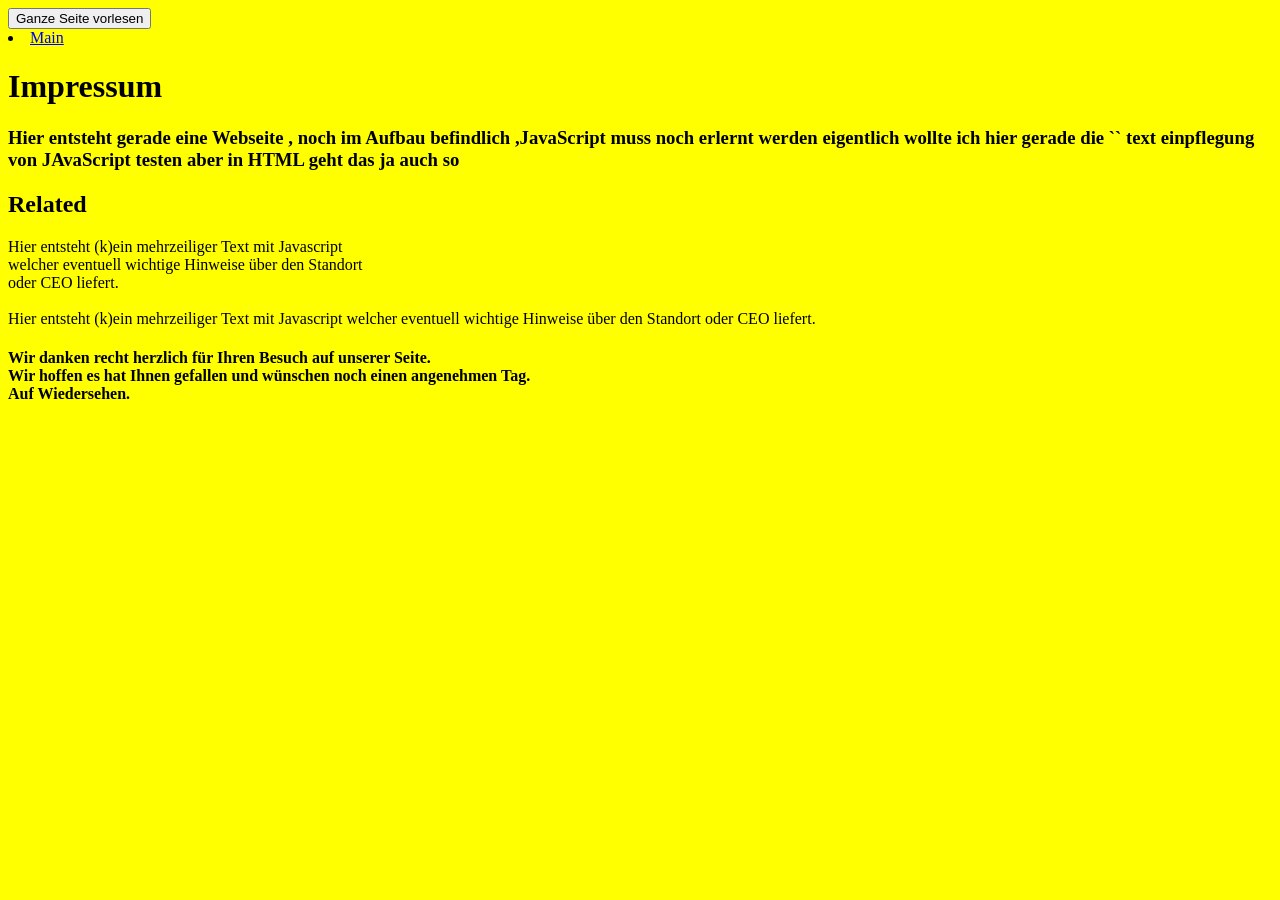
<file: impressum.html>
<!DOCTYPE html>
<html lang="de">
<head>
    <meta charset="UTF-8">
    <meta name="viewport" content="width=device-width, initial-scale=1.0">
    <title>Document</title>
</head>
<style>
body { background-color:yellow; }
</style>
<body>
  <main>
    <button onclick="ganzeSeiteVorlesen()">Ganze Seite vorlesen</button>


    <li><a href="index.html">Main</a></li>
        <h1>Impressum</h1> 
        <h3>Hier entsteht gerade eine Webseite , noch im Aufbau befindlich ,JavaScript muss noch erlernt werden 
          eigentlich wollte ich hier gerade die `` text einpflegung von JAvaScript testen aber in HTML geht das ja auch so
        </h3>
  <main>
    <aside>
    <h2>Related</h2>
    <div id="ausgabe" style="white-space: pre-line;"></div>
    <script>const message = `Hier entsteht (k)ein mehrzeiliger Text mit Javascript
    welcher eventuell wichtige Hinweise über den Standort
    oder CEO liefert.
      
    `
    console.log(message)
    document.write(message)
    document.getElementById('ausgabe').innerText = message;</script>

    <!-- aside content in here -->
  </aside>
  <footer>
        <h4>Wir danken recht herzlich für Ihren Besuch auf unserer Seite. <br>
            Wir hoffen es hat Ihnen gefallen und wünschen noch einen angenehmen Tag. <br>

            Auf Wiedersehen.</h4>
    <script>
      function ganzeSeiteVorlesen() {
        window.speechSynthesis.cancel();
        // Greift sich den gesamten sichtbaren Text der Seite
        const text = document.body.innerText;
    
        const sprachAusgabe = new SpeechSynthesisUtterance(text);
        sprachAusgabe.lang = "de-DE";

            // --- DIAGNOSE-LOGIK ---
        // Falls ein Fehler auftritt, gibt uns das Aufschluss
        sprachAusgabe.onerror = function(event) {
          console.error("Sprachausgabe-Fehler detektiert: ", event.error);
          alert("Der Browser verweigert das Vorlesen. Grund: " + event.error);
        };

        // Falls es startet, wissen wir, dass der Code läuft
        sprachAusgabe.onstart = function() {
          console.log("Sprachausgabe erfolgreich gestartet.");
        };
        // -----------------------

        // 4. Stimmen-Check erzwingen (Weckt die Browser-Engine auf)
        window.speechSynthesis.getVoices();

        // 5. Starten
    
    
        window.speechSynthesis.speak(sprachAusgabe);


      }
    </script>
  </footer>  
</body>
</html>
</file>
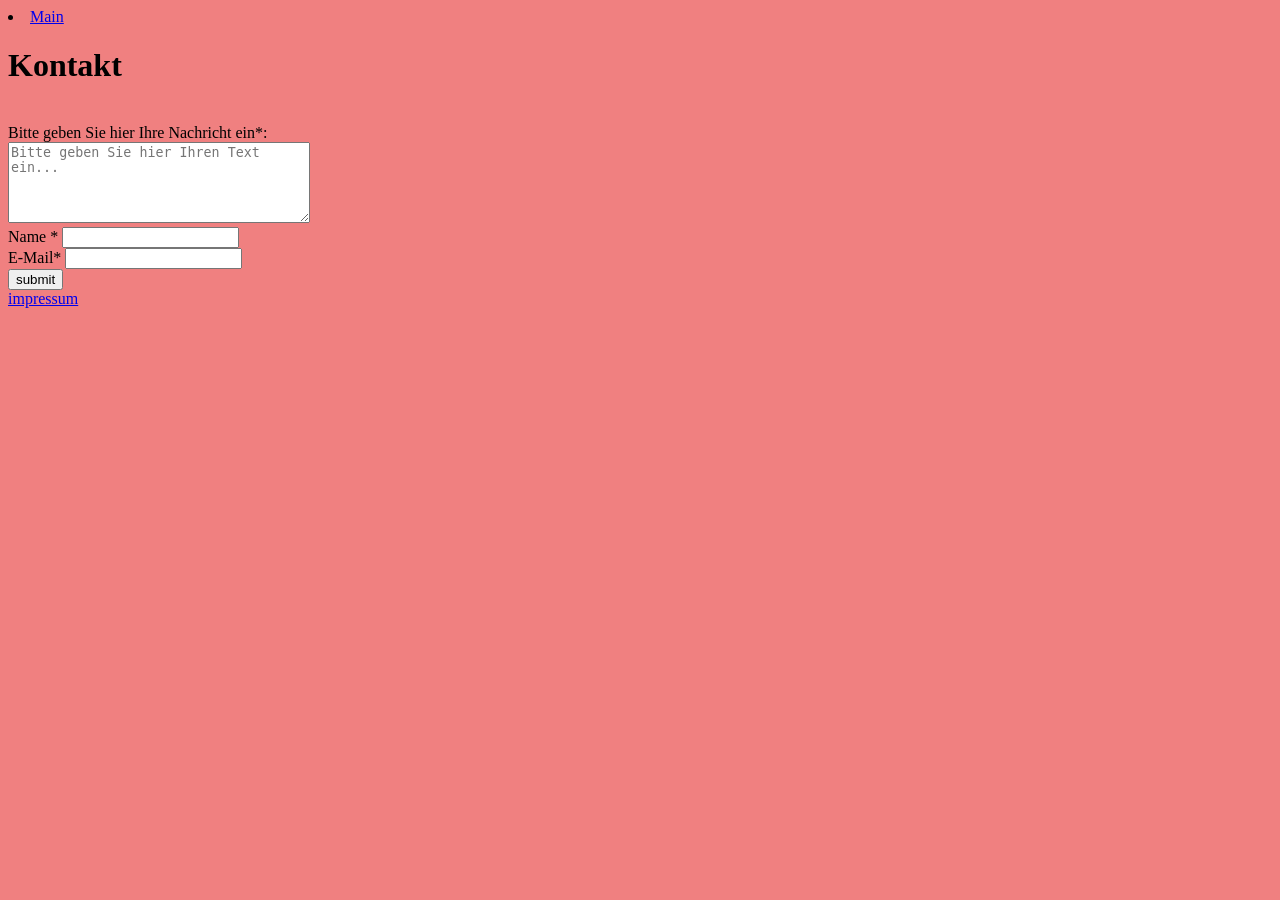
<file: Kontakt.html>
<!DOCTYPE html>
<html lang="de">
<head>
    <meta charset="UTF-8">
    <meta name="viewport" content="width=device-width, initial-scale=1.0">
    <title>Document</title>
</head>
<style>
body { background-color:lightcoral; }
</style>

<body>
  <main>
    <li><a href="index.html">Main</a></li>
        <h1>Kontakt</h1> 
     <br>
    <form action="/kontakt" method="post">

        <div>
            <Label>Bitte geben Sie hier Ihre Nachricht ein*:</Label>
            <br>
            <textarea id="kontaktarea" name="kontaktarea" cols=35 rows=5 placeholder="Bitte geben Sie hier Ihren Text ein..." required></textarea>
            <br>
        </div>
        

        <div>
            <label for="name">Name <span aria-hidden="true">*</span></label>
            <input id="name" name="name" autocomplete="off" required>
        </div>
            
        <div>
            <label for="email">E-Mail*</label>
            <input id="email" name="email" type="email" autocomplete="off" required>
        </div>
        <button>submit</button>
        
        </form>
  </main>
  
</body>

<footer>
        <a href="impressum.html">impressum</a>
</footer>  
</html>
</file>
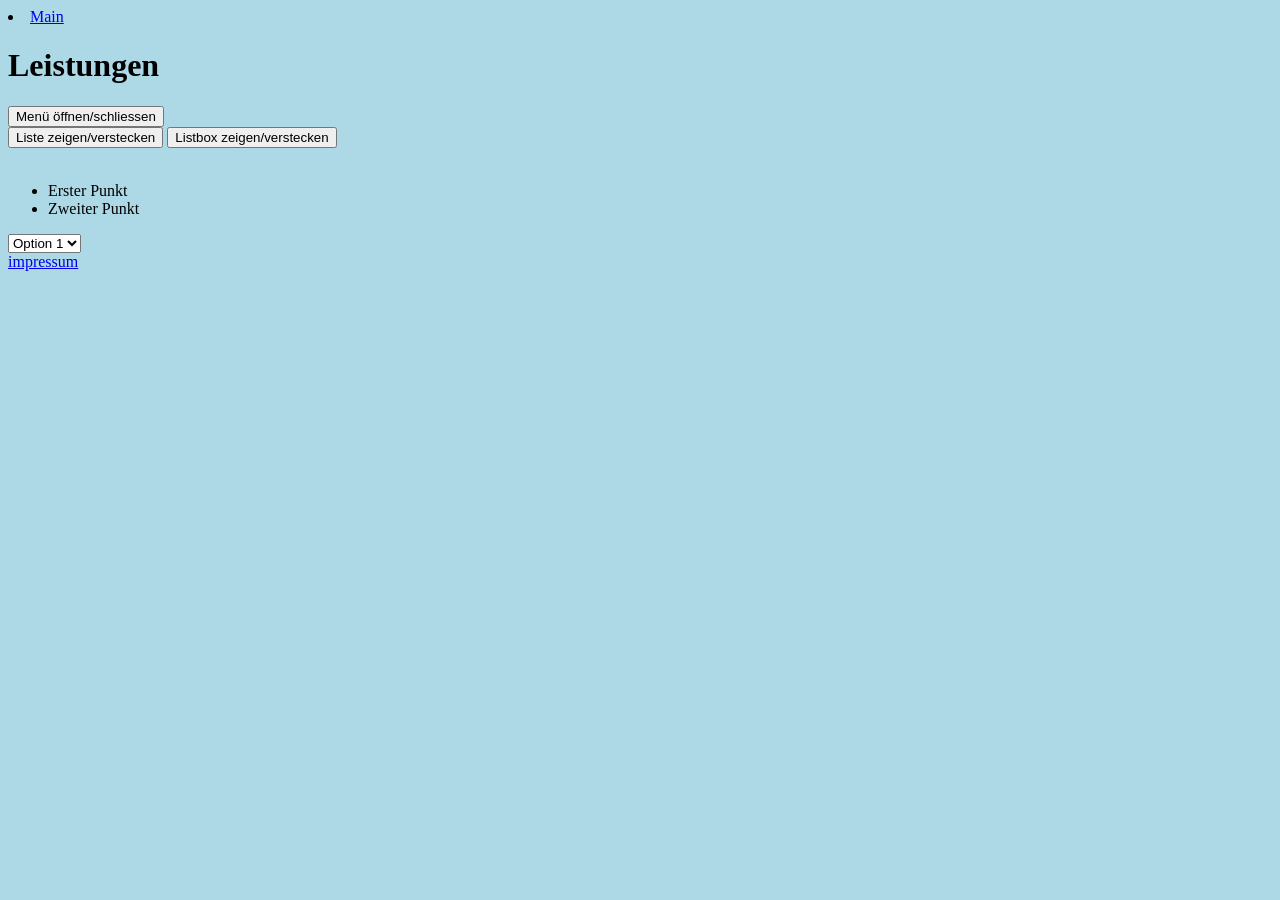
<file: leistungen.html>
<!DOCTYPE html>
<html lang="de">
<head>
    <meta charset="UTF-8">
    <meta name="viewport" content="width=device-width, initial-scale=1.0">
    <title>Document</title>
</head>
<style>
  body { background-color:lightblue; }

  #listbox {
    display: none; /* erst unsichtbar */
    background-color: #f0f0f0;
    border: 1px solid #ccc;
    padding: 10px;
    width: 200px;
    margin-top: 10px;
  } 
   /* Entfernt die blaue Farbe und den Unterstrich der Links im Menü */
  #listbox ul li a {
    color: #333;
    text-decoration: none;
    display: block; /* Macht die gesamte Zeile anklickbar */
    padding: 5px 0;
  }

  /* Ändert die Farbe, wenn man mit der Maus darüber fährt */
  #listbox ul li a:hover {
    color: #0066cc;
    font-weight: bold;
  }
</style>
<body>
  <main>
    <li><a href="index.html">Main</a></li>
        <h1>Leistungen</h1> 

        <button id="menuButton">Menü öffnen/schliessen</button>

        <div id="listbox">
          <ul> 
            <li><a href="">-- Bitte wählen --</a></li>
            <li><a href="index.html">-- Startseite --</a></li>
            <li><a href="buttonfield.html">-- Buttonfield --</a></li>
            <li><a href="leistungen.html">-- Leistungen --</a></li>
            <li><a href="Kontakt.html">-- Kontakt --</a></li>
            <li><a href="impressum.html">-- Impressum --</a></li>
          </ul>
        </div>
  <main>
  <script>
    const menuButton = document.getElementById("menuButton");
    const listbox = document.getElementById("listbox");

    menuButton.addEventListener("click",() => {
      if(listbox.style.display === "none") {
        listbox.style.display = "block";
      }
        else {
          listbox.style.display = "none";
        }
      }  
      

    );
  </script>

 <!-- Die Buttons zum Steuern (hier fängt der funtionierende code an)--> 
<button onclick="umschalten('meineListe')">Liste zeigen/verstecken</button>
<button onclick="umschalten('meineListbox')">Listbox zeigen/verstecken</button>

<br><br>

<!-- Die Elemente, die ein- und ausgeblendet werden sollen -->
<ul id="meineListe">
    <li>Erster Punkt</li>
    <li>Zweiter Punkt</li>
</ul>

<select id="meineListbox">
    <option>Option 1</option>
    <option>Option 2</option>
</select>

<script>
function umschalten(elementId) {
    // 1. Das gewünschte Element anhand der ID finden
    const element = document.getElementById(elementId);
    
    // 2. Prüfen, ob es gerade unsichtbar ist
    if (element.style.display === 'none') {
        // Wenn unsichtbar: wieder anzeigen
        element.style.display = '';
    } else {
        // Wenn sichtbar: unsichtbar machen
        element.style.display = 'none';
    }
}
</script>
  <footer>
        <a href="impressum.html">impressum</a>
  </footer>  
</body>
</html>
</file>
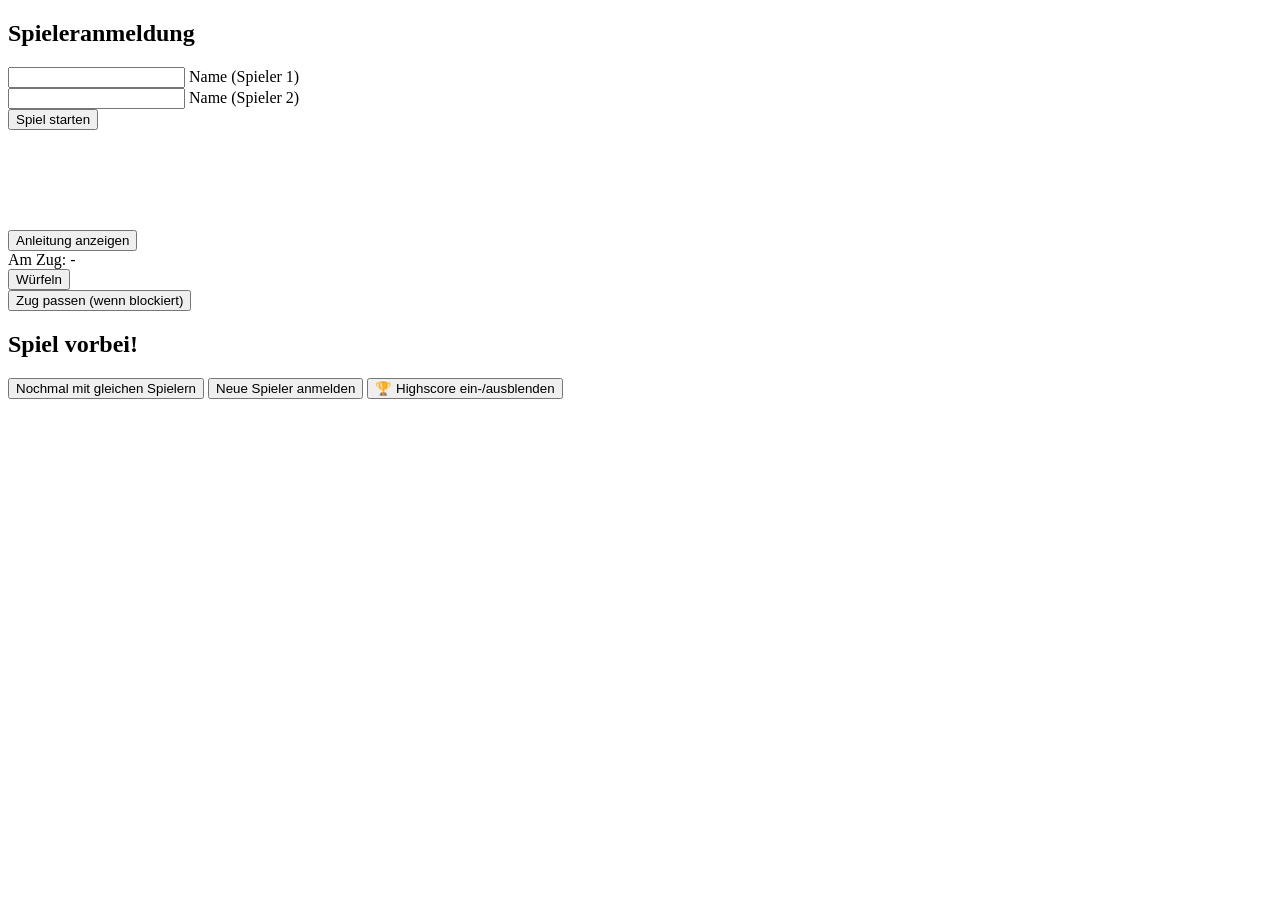
<file: backgammon/backgammonhtml.html>
<!doctype html>
<html lang="de">
  <body>
    <!-- SEITE 6: SPIELSTART -->
    <main>
      <div id="spielstart" class="seite">
        <h2 data-i18n="elements.header2gamestart">Spieleranmeldung</h2>
        <div class="input-group">
          <input type="text" id="spieler1" required />
          <label data-i18n="elements.namePlayer1"> Name (Spieler 1) </label>
        </div>
        <div class="input-group">
          <input type="text" id="spieler2" required />
          <label data-i18n="elements.namePlayer2"> Name (Spieler 2) </label>
        </div>
        <button id="spielstarten" data-i18n="elements.Start_Playing">
          Spiel starten
        </button>
        <!-- Spieleranmeldungsbildschirm -->
        <!-- 2 Spieler und startbutton -->
      </div>
      <!-- SEITE 7: BACKGAMMON -->
      <div id="spielbrett" class="spiel-phase">
        <!--Das native Pop-up-Fenster-->
        <dialog id="rules-modal">
          <h2 data-i18n="elements.header2rules">Backgammon Regeln</h2>
          <p data-i18n="elements.rulesbackgammon">
            Hier kommen die Spielregeln hin... <br />
            Welcome to Backgammon remastered with gemini <br /><br />
            Zur Info Schwarz spielt von 24 nach 1 (gegen den Uhrzeigersinn)
            <br />
            Weiß von 1 nach 24 (mit dem Uhrzeigersinn) <br />
            Steine die einzeln auf einer Zacke liegen , <br />
            Können geschlagen werden und landen dann auf der Bar. <br />
            Die Steine von der Bar müssen zuerst wieder aufs Feld. <br />
            Dazu einfach auf ein, nach den Augenzahlen der Würfel, <br />
            mögliches Feld (im gegnerischen Heimfeld) klicken <br />
            Wenn alle Steine einer Farbe im Heimfeld sind (letztes Viertel),
            <br />
            kann der Stein per Doppelklick vom Feld befördert werden (ins Ziel)
            <br />
            Fals kein Zug möglich sein sollte, bitte den "Zug passen"-button
            drücken <br />
            Have Fun und Viel Spaß beim spielen!
          </p>
          <button id="close-rules" data-i18n="elements.closerules">
            Schließen
          </button>
        </dialog>

        <!--Spielfeld und SpielSpaß-->
        <div class="game-container">
          <div class="backgammon-board" id="backgammon-board">
            <!--Obere Reihe (Zacken 13 bis 24) wo sind die kommentare hin !? das heir sollte ersetzt werden durch java script erzeugung-->
            <div class="top-row"></div>
            <!--Die Bar in der Mitte für die geschlagene Steine-->
            <div class="bar" id="spiel-bar">
              <!-- Hier landen geschlagene schwarze Steine -->
              <div
                id="Bar-Schwarz-Zone"
                style="
                  display: flex;
                  flex-direction: column;
                  gap: 3px;
                  min-height: 50px;
                "
              ></div>
              <!-- Hier landen geschlagene weiße Steine -->
              <div
                id="Bar-Weiß-Zone"
                style="
                  display: flex;
                  flex-direction: column;
                  gap: 3px;
                  min-height: 50px;
                "
              ></div>
            </div>
            <!--Die untere Reihe Zacken 1 -12-->
            <div class="bottom-row"></div>
          </div>
          <!--Würfelgrafik (und Logik,js)-->
          <div class="dice-area">
            <div class="game-controls">
              <button id="open-rules" data-i18n="elements.Open_Rules">
                Anleitung anzeigen
              </button>
              <div id="spieler-anzeige" data-i18n="elements.Players_turn">
                Am Zug: <span id="aktueller-spieler">-</span>
              </div>
            </div>

            <button id="btn-roll" data-i18n="elements.roll">Würfeln</button>
            <div id="dice-result"></div>
            <button id="btn-pass" data-i18n="elements.passif_blocked">
              Zug passen (wenn blockiert)
            </button>
          </div>
          <!--anzeige/ermittlung welcher spieler dran ist und ziehen darf , fals es nachdem würfel und jenachdem wie die steine liegen überhaupt ziehen kann-->
        </div>
      </div>
      <!-- SEITE 8: SPIELENDE -->
      <div id="spielende" class="seite">
        <!--Endergebnis holen , Gewinner anzeigen -->
        <!-- Spielergebniss und neustart , zurück zu backgammon  bei gleichen namen , bei neuen spielern zurück zu spielstart-->
        <h2 data-i18n="elements.game over">Spiel vorbei!</h2>
        <div id="gewinner-nachricht"></div>
        <button id="btn-restart-same" data-i18n="elements.restartsame">
          Nochmal mit gleichen Spielern
        </button>
        <button id="btn-restart-new" data-i18n="elements.restartnew">
          Neue Spieler anmelden
        </button>
        <button
          id="btn-toggle-highscore"
          data-i18n="elements.showhideHighscore"
        >
          🏆 Highscore ein-/ausblenden
        </button>

        <div class="highscore-container" style="display: none">
          <h2 data-i18n="elements.Halloffame">🏆 Hall of Fame</h2>
          <ol id="highscore-liste">
            <!-- Hier fügt JavaScript die Gewinner ein -->
          </ol>
        </div>
      </div>
    </main>
    <!--footer class="main-footer"></footer-->
  </body>
</html>
</file>
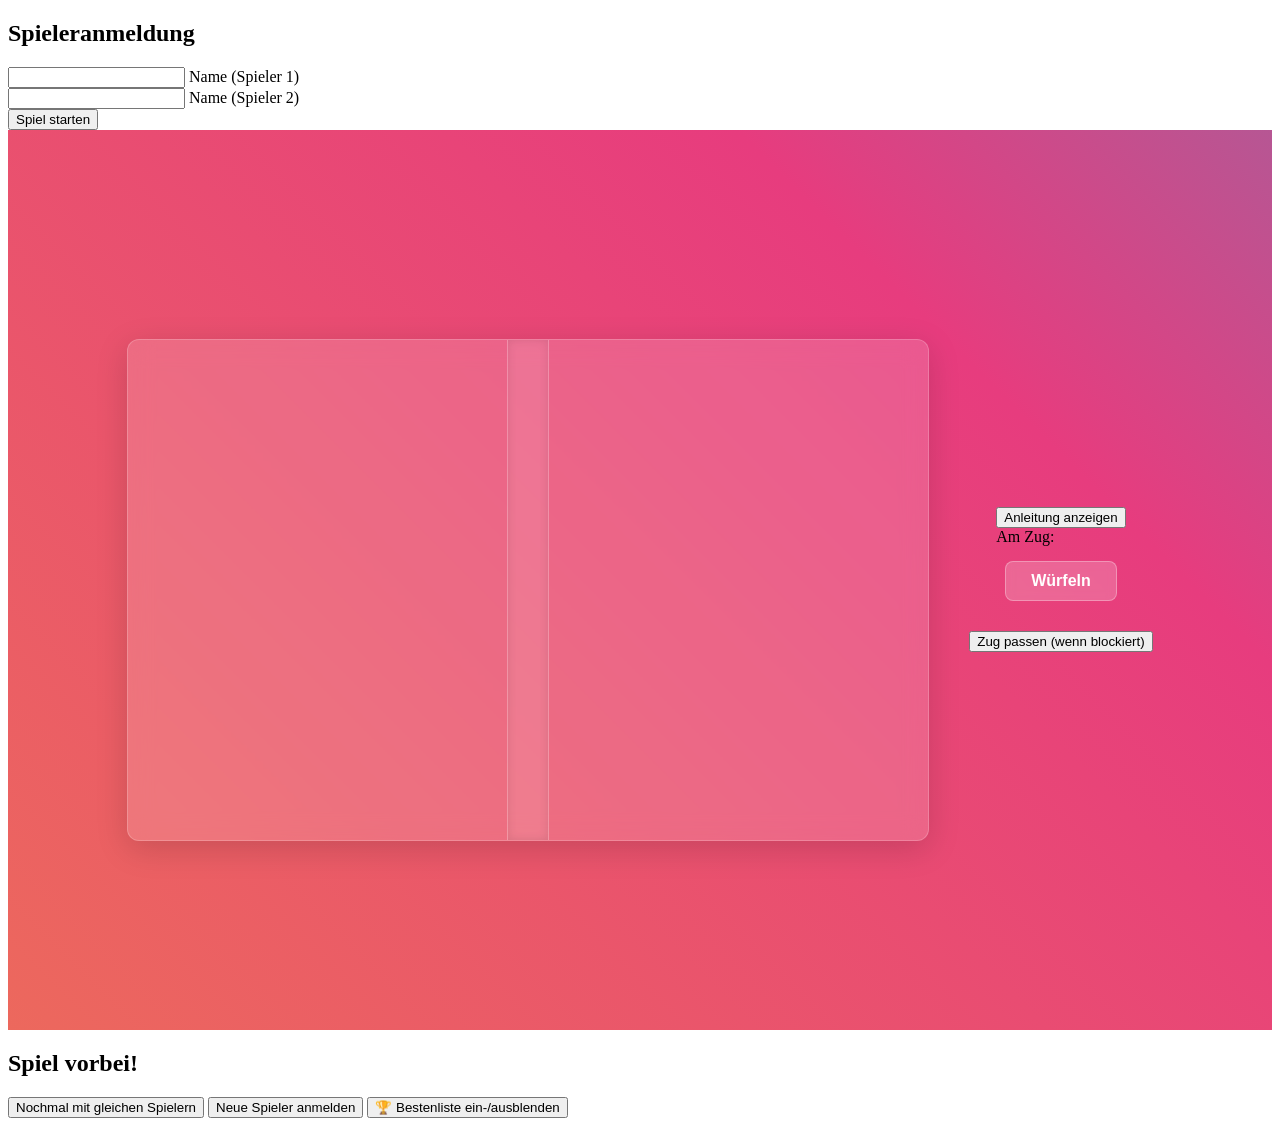
<file: attachments (1)/backgammon/backgammonhtml.html>
<!DOCTYPE html>
<html lang="de">

<head>
  <meta charset="utf-8">
  <meta name="viewport" content="width=device-width, initial-scale=1">
  <title>Seitentitel - Website</title>
  <meta name="description" content="Kurze Beschreibung der Seite."> 
  <!--link rel="stylesheet" href="../style.css"-->
  <link rel="stylesheet" href="./backgammoncss.css">
</head>

<body>
  <header class="main-header"></header>
  <!-- SEITE 6: SPIELSTART -->
  <div id="spielstart" class="seite">
    <h2 data-i18n="elements.header2gamestart">Spieleranmeldung</h2>
    <div class="input-group">
      <input type="text" id="spieler1" required>
      <label data-i18n="elements.namePlayer1"> Name (Spieler 1) </label>
    </div>
    <div class="input-group">
      <input type="text" id="spieler2" required>
      <label data-i18n="elements.namePlayer2"> Name (Spieler 2) </label>
    </div>
    <button id="spielstarten" data-i18n="elements.Start_Playing">Spiel starten</button>
    <!-- Spieleranmeldungsbildschirm -->
    <!-- 2 Spieler und startbutton -->
  </div>
  <!-- SEITE 7: BACKGAMMON -->
  <div id="backgammon" class="seite">

    <!--Das native Pop-up-Fenster-->
    <dialog id="rules-modal">
      <h2 data-i18n="elements.header2rules">Backgammon Regeln</h2>
      <p data-i18n="elements.rulesbackgammon"> Hier kommen die Spielregeln hin... <br>
        Welcome to Backgammon remastered with gemini <br><br>
        Zur Info Schwarz spielt von 24 nach 1 (gegen den Uhrzeigersinn) <br>
        Weiß von 1 nach 24 (mit dem Uhrzeigersinn) <br>
        Steine die einzeln auf einer Zacke liegen , <br>
        Können geschlagen werden und landen dann auf der Bar. <br>
        Die Steine von der Bar müssen zuerst wieder aufs Feld. <br>
        Dazu einfach auf ein, nach den Augenzahlen der Würfel, <br>
        mögliches Feld (im gegnerischen Heimfeld) klicken <br>
        Wenn alle Steine einer Farbe im Heimfeld sind (letztes Viertel), <br>
        kann der Stein per Doppelklick vom Feld befördert werden (ins Ziel) <br>
        Fals kein Zug möglich sein sollte, bitte den "Zug passen"-button drücken <br>
        Have Fun und Viel Spaß beim spielen!
      </p>
      <button id="close-rules" data-i18n="elements.closerules">Schließen</button>
    </dialog>

    <!--Spielfeld und SpielSpaß-->
    <div class="game-container">
      <div class="backgammon-board">
        <!--Obere Reihe (Zacken 13 bis 24) wo sind die kommentare hin !? das heir sollte ersetzt werden durch java script erzeugung-->
        <div class="top-row">

        </div>
        <!--Die Bar in der Mitte für die geschlagene Steine-->
        <div class="bar" id="spiel-bar">
          <!-- Hier landen geschlagene schwarze Steine -->
          <div id="Bar-Schwarz-Zone" style="display: flex; flex-direction: column; gap: 3px;"></div>
          <!-- Hier landen geschlagene weiße Steine -->
          <div id="Bar-Weiß-Zone" style="display: flex; flex-direction: column; gap: 3px;"></div>
        </div>
        <!--Die untere Reihe Zacken 1 -12-->
        <div class="bottom-row">

        </div>
      </div>
      <!--Würfelgrafik (und Logik,js)-->
      <div class="dice-area">
        <div class="game-controls">
          <button id="open-rules" data-i18n="elements.Open_Rules">Anleitung anzeigen</button>
          <div id="spieler-anzeige" data-i18n="elements.Players_turn">Am Zug: <span id="aktueller-spieler">-</span></div>
        </div>

        <button id="btn-roll" data-i18n="elements.roll">Würfeln</button>
        <div id="dice-result"></div>
        <button id="btn-pass" data-i18n="elements.passif_blocked">Zug passen (wenn blockiert)</button>
      </div>
      <!--anzeige/ermittlung welcher spieler dran ist und ziehen darf , fals es nachdem würfel und jenachdem wie die steine liegen überhaupt ziehen kann-->
    </div>
  </div>
  <!-- SEITE 8: SPIELENDE -->
  <div id="spielende" class="seite">
    <!--Endergebnis holen , Gewinner anzeigen -->
    <!-- Spielergebniss und neustart , zurück zu backgammon  bei gleichen namen , bei neuen spielern zurück zu spielstart-->
    <h2 data-i18n="elements.game over">Spiel vorbei!</h2>
    <div id="gewinner-nachricht"></div>
    <button id="btn-restart-same" data-i18n="elements.restartsame">Nochmal mit gleichen Spielern</button>
    <button id="btn-restart-new" data-i18n="elements.restartnew">Neue Spieler anmelden</button>
    <button id="btn-toggle-highscore" data-i18n="elements.showhideHighscore">🏆 Highscore ein-/ausblenden</button>

    <div class="highscore-container" style="display:none">
      <h2 data-i18n="elements.Halloffame">🏆 Hall of Fame</h2>
      <ol id="highscore-liste">
        <!-- Hier fügt JavaScript die Gewinner ein -->
      </ol>
    </div>
  </div>
  </main>
  <footer class="main-footer"></footer>
  <script type="module" src=./backgammonjs.js></script>
  <script type="module" src="../script35.js"></script>
  <!-- wird in script3 geladen/eingebaut <script src="backgammon.js" defer></script> noch nioht bestückt -->
  <script type="module">
    // Springt mit ../ einen Ordner höher zur JS-Datei
    import { i18nmanager } from '../i18nmanager.js';

    // Sagt der Klasse: Suche nach Sprachdateien lokal im Unterordner
    const i18n = new i18nmanager('lang/');
    i18n.init();
</script>
</body>

</html>
</file>
<file: style.css>
/* Versteckt alle Seiten standardmäßig */
.seite {
  display: none;
  background: white;
  padding: 20px;
  border-radius: 8px;
  box-shadow: 0 4px 15px rgba(0, 0, 0, 0.1);
}
/* Zeigt nur die aktive Seite an */
main > .seite.aktiv {
  display: flex;
}
/* SONDERREGEL: Zwingt das Spiel zum Ausblenden, wenn es nicht aktiv ist */
.seite:not(.aktiv) {
  display: none !important;
}

/* Grundstyling Header */
.main-header {
  display: flex;
  justify-content: space-between;
  align-items: center;
  padding: 10px 4%;
  height: 60px;
  position: sticky;
  top: 0;
  z-index: 1000;
  font-family: sans-serif;
  /* 2. NEU: Grau-glänzender Hintergrund (Metallic / Glossy) */
  background-color: #afb5c0; /* Edles, dunkles Anthrazit-Grau */
  background-image: linear-gradient(
    135deg,
    rgba(255, 255, 255, 0.767) 0%,
    rgba(255, 255, 255, 0.08) 50%,
    rgba(255, 255, 255, 0) 50%,
    rgba(255, 255, 255, 0.219) 100%
  );
  /* 3. Hochwertiger Schatten für den Metallic-Look */
  box-shadow:
    inset 0 1px 2px rgba(255, 255, 255, 0.61),
    0 4px 12px rgba(228, 202, 202, 0.25);
}
/* FARBVERLAUF FÜR DEINE ÜBERSCHRIFT / DEIN LOGO IM HEADER */
.logo a,
.main-header h1,
.header-logo,
.main-nav {
  /*font-size: 24px;*/
  font-weight: bold;
  margin: 0;

  /* Der Verlauf: Passt super zu deinem sanften Grün/Blau-Klecks */
  background: linear-gradient(45deg, #148056, #00bfff);

  /* Der Zuschneide-Trick */
  -webkit-background-clip: text;
  background-clip: text;
  -webkit-text-fill-color: transparent;
}
.logo {
  list-style: none;
}
.logo a {
  font-size: 1.2rem;
}
/* Navigation Liste */
.main-nav {
  flex-grow: 1; /* Nimmt sich den restlichen Platz im Header */
  max-width: 600px; /* Begrenzt die maximale Breite des Menüs */
}
.main-nav ul {
  display: flex;
  justify-content: space-between;
  list-style: none;
  gap: 20px;
  margin: 0;
  padding: 0;
  align-items: center;
}
/* Links */
.main-nav a {
  font-size: 0.95rem;
  font-weight: 700;
  display: inline-block;
  /* Der Trick: Wir bereiten den Farbwechsel vor */
  color: rgba(255, 127, 0, 0); /* Orange, aber am Anfang komplett unsichtbar */
  -webkit-text-fill-color: currentcolor; /* Sagt dem Browser: Nutze die Color-Zeile darüber! */

  transition: filter 0.3s ease;
}
.main-nav a:hover {
  /* Schaltet das Orange auf volle Sichtbarkeit. Der Verlauf wird einfach überdeckt! */
  color: #f5d64d; /* Ein schönes, warmes Pastell-Orange */
  /* TRICK A: Der Link schiebt sich 2 Pixel nach oben (sehr modern) */
  transform: translateY(-2px);
  /* Nimmt eventuelle alte Filter-Reste weg */
  filter: none !important;
  /*transform: none !important;*/
}
/* Das Formular ist anfangs unsichtbar */
#listboxmain {
  display: none;
  margin-top: 1em;
}
#listboxmain select {
  background-color: #fff8dc; /* Ein heller, passender Ton zu bisque */
  color: green; /* Passt zu deiner grünen Überschrift */
  border: 0.2em solid green; /* Ein sauberer Rahmen */
  padding: 0.8em 1.2em;
  font-size: 1.6em;
  border-radius: 0.5em;
  cursor: pointer;
}
/* Container-Verhalten definieren */
.custom-dropdown {
  position: relative;
  display: inline-block;
  font-family: sans-serif;
}

/* Der Haupt-Button */
.dropdown-btn {
  background-color: #ffffff;
  border: 1px solid #ccc;
  padding: 8px 16px;
  font-size: 14px;
  font-weight: bold;
  cursor: pointer;
  border-radius: 6px;
  transition: all 0.3s ease;
}

.dropdown-btn:hover {
  background-color: #f5f5f5;
  border-color: #888;
}
/* Die versteckte Liste */
.dropdown-list {
  position: absolute;
  top: 100%;
  left: 0;
  margin-top: 5px;
  padding: 0;
  list-style: none;
  background-color: #ffffff;
  border-radius: 6px;
  box-shadow: 0 4px 12px rgba(0, 0, 0, 0.1);
  display: none; /* Standardmäßig unsichtbar */
  z-index: 1000;
  min-width: 120px;
}
.dropdown-list.show {
  display: block;
}

/* Die einzelnen Sprachen in der liste */
.dropdown-list li {
  padding: 10px 16px;
  font-size: 14 px;
  color: #333;
  cursor: pointer;
  transition: background-color 0.2s ease;
}

.dropdown-list li:hover {
  background-color: #f0f0f0; /* Hover-Effekt für die  Zeilen */
  color: #0070f3;
}

/* Klasse, die per JS hinzugefügt wird, um die Liste anzuzeigen */
/* Hamburger Menü-Button standardmäßig ausblenden */
#menuButtonMain {
  display: none;
}
/* Responsive Design für Smartphones */
@media (max-width: 768px) {
  #menuButtonMain {
    display: block;
    background: none;
    border: none;
    font-size: 1.5rem;
    cursor: pointer;
  }
}
#menuButtonMain {
  margin-left: 2vw;
  margin-right: 2vw;
}

#home {
  background-color: bisque;
}
#home h1 {
  color: green;
  text-align: center;
  text-decoration: underline;
}
#buttonfield .layout-container-buttonfield {
  /* 1. DAS GRID-HAUPTLAYOUT: Erstellt ein sauberes Raster */

  display: grid;
  grid-template-columns: 1fr 1fr; /* Zwei gleich breite Spalten */
  gap: 20px; /* Abstand zwischen den Elementen */
  max-width: 800px; /* Maximale Breite des Formulars */
  background-color: rgba(169, 49, 173, 0.2);
  padding: 30px;
  border-radius: 8px;
  box-shadow: 0 4px 15px rgba(0, 0, 0, 0.2);
  margin: 20px auto; /* Zentriert das gesamte Formular auf der Seite */
}
/* Spalten-Zuweisung für die Grid-Elemente */
#buttonfield .links {
  grid-column: 1; /* Erzwingt die Platzierung in der linken Spalte */
  display: flex;
  flex-direction: column;
  gap: 10px;
}

#buttonfield .rechts {
  grid-column: 2; /* Erzwingt die Platzierung in der rechten Spalte */
  display: flex;
  flex-direction: column;
  gap: 10px;
}

#buttonfield {
  position: relative; /* wichtig damit die Buttons oben drüber liegen */
  font-family: sans-serif;
  background-color: hsla(60, 50%, 75%, 0.2);
  padding: 20px; /* Gibt dem Inhalt Platz im Klecks */
  z-index: 1; /* Setzt den Container-Inhalt nach oben */
}
/* Diese neue Schicht übernimmt das "Gemalte" im Hintergrund */
#buttonfield::before {
  content: "";
  position: absolute;
  top: 0;
  left: 0;
  right: 0;
  bottom: 0;
  z-index: -2; /* Schiebt den Filter HINTER den Text und die Buttons */
  /* 1. ZWEI FARBEN: Ein weicher Verlauf im Klecks eingebettet */
  background-image: url("data:image/svg+xml;utf8,<svg xmlns='http://www.w3.org/2000/svg' viewBox='0 0 100 100'><defs><linearGradient id='oelVerlauf' x1='0%' y1='0%' x2='100%' y2='100%'><stop offset='0%' stop-color='rgba(0, 255, 120, 0.3)'/><stop offset='100%' stop-color='rgba(0, 150, 255, 0.25)'/></linearGradient></defs><path d='M20,30 Q10,50 30,70 T70,80 T85,40 T50,20 Z' fill='url(%23oelVerlauf)'/></svg>");
  background-size: 100% 100%;
  background-repeat: no-repeat;
  /* Bereitet die Animation vor: Dauer 0.6 Sekunden, smooth eingebremst */
  transition: transform 0.6s cubic-bezier(0.25, 1, 0.5, 1);
  transform-origin: center; /* Dreht sich um die eigene Achse */
}
/* 2. HOVER-EFFEKT: Klecks dreht und skaliert sich, wenn man das Feld betritt */
#buttonfield:hover::before {
  transform: rotate(3deg) scale(1.02); /* Leichtes Drehen und minimales Vergrößern */
}
.mein-button {
  /* 1. Wichtig für die Stabilität */
  display: inline-block;
  box-sizing: border-box; /* Verhindert, dass Rahmen den Button vergrößern */
  /* 2. Innenabstand (Sorgt für die Größe */
  padding: 12px 24px; /* Oben/unten | Links/rechts */
  /*3. Text-Design */
  font-size: 16px;
  font-weight: bold;
  text-align: center;
  text-decoration: none; /* Entfernt Unterstreichung bei Link-Buttons */
  /* $. Optik */
  background-color: #007bff; /* Blau */
  color: white;
  border: none; /*Entfernt den hässlichen Standard-Rahmen */
  border-radius: 4px; /* Leicht abgerundete Ecken */
  /* 5. Bedienung */
  cursor: pointer; /* Zeigt die Hand beim Drüberfahren */
}
#buttonfield summary {
  list-style: none;
}
#buttonfield summary::-webkit-details-marker {
  display: none; /* Für ältere/andere Browser */
}

/* Menü-Steuerung */
#buttonfield .versteckte-liste {
  display: none; /* Standardmäßig unsichtbar */
  position: flex;
  background-color: white;
  padding: 10px;
  border-radius: 4px;
  box-shadow: 0px 4px 8px rgba(0, 0, 0, 0.2);
  z-index: 100;
}
/* Klasse wird per Klick hinzugefügt */
#buttonfield #nav-liste.anzeigen,
#grade.anzeigen {
  display: block !important;
}

#leistungen {
  background-color: rgba(173, 216, 230, 0.5);
}
.menue-text {
  color: #999;
  display: block;
  padding: 5px 0;
  font-style: italic;
}
/* Gilt für BEIDE Menüboxen gleichzeitig */
.mein-menue {
  background-color: #f0f0f0;
  border: 1px solid #ccc;
  padding: 10px 20px;
  width: flex;
  margin-top: 10px;
}

.mein-menue ul {
  list-style: none;
  padding: 0;
  margin: 0;
}

/* Gilt für ALLE Links in allen Menüs gleichzeitig */
.menue-link {
  color: #333;
  text-decoration: none;
  display: block;
  padding: 5px 5px;
}

/* Der Hover-Effekt gilt ebenfalls für alle Links gleichzeitig */
.menue-link:hover {
  color: #0066cc;
  font-weight: bold;
}

#kontakt {
  background-color: rgba(240, 128, 128, 0.2);
}
#impressum {
  background-color: yellow;
}
#spielstart {
  /*Mesh gradients (farbverläufe im "glow"-stil*/
  background-color: #0d1117; /*Dunkler Basiston*/
  color: white;
  background-image:
    radial-gradient(at 20% 20%, rgba(120, 119, 198, 0.3) 0px, transparent 50%),
    radial-gradient(at 80% 40%, rgba(255, 100, 10, 0.2) 0px, transparent 50%),
    radial-gradient(at 40% 80%, rgba(0, 200, 255, 0.15) 0px, transparent 50%);
  background-attachment: fixed; /* Hintergrund scrollt nicht mit*/
}
/* Damit die Inputs auf Seite 6 untereinander Abstand haben und gut aussehen */
#spielstart input,
#spielstart label,
#spielstart button {
  display: block; /* 👈 Hier bleibt es block, damit sie sich wie gewohnt verhalten */
  width: 250px;
  margin: 8px 0;
  margin-left: 15px;
}

#spielende {
  /*"bento grid" & dezente gitternetzlinien*/
  background-color: #fafafa;
  /*erzeugt feiner Kachelmuster im Hintergrund*/
  background-image:
    linear-gradient(#e5e5e5 1px, transparent 1px),
    linear-gradient(90deg, #e5e5e5 1px, transparent 1px);
  background-size: 40px 40px; /*Größe der Quadrate*/
}

.highscore-container {
  display: none;
  background: rgba(255, 255, 255, 0.1);
  backdrop-filter: blur(8px);
  border: 1px solid rgba(255, 255, 255, 0.2);
  border-radius: 12px;
  padding: 20px;
  max-width: 300px;
  margin: 20px auto;
  color: white;
  box-shadow: 0 4px 20px rgba(0, 0, 0, 0.1);
}

.highscore-container h2 {
  text-align: center;
  margin-top: 0;
  font-size: 18px;
  border-bottom: 1px solid rgba(255, 255, 255, 0.2);
  padding-bottom: 8px;
}

#highscore-liste {
  padding-left: 20px;
  font-size: 16px;
  line-height: 1.6;
}

#highscore-liste li {
  font-weight: bold;
  text-shadow: 1px 1px 2px rgba(109, 54, 54, 0.3);
}
/* ==========================================
   GRUNDSTYLING FOOTER (METALLIC-GLANZ)
   ========================================== */
.main-footer {
  /* 1. Das Layout */
  display: flex;
  justify-content: space-between;
  align-items: center;
  padding: 20px 4%;
  margin-top: 50px; /* Schiebt den Footer mit Abstand nach unten */
  font-family: sans-serif;

  /* 2. Das gespiegelte Design deines Headers (Silber-Glanz) */
  background-color: #afb5c0;
  background-image: linear-gradient(
    135deg,
    rgba(230, 208, 208, 0.582) 0%,
    rgba(255, 255, 255, 0.08) 50%,
    rgba(255, 255, 255, 0) 50%,
    rgba(250, 250, 250, 0.89) 100%
  );

  /* Ein dezenter Schatten nach oben, um sich vom gelben Hintergrund abzuheben */
  box-shadow:
    inset 0 1px 2px rgba(255, 255, 255, 0.61),
    0 -4px 12px rgba(0, 0, 0, 0.08);

  border-radius: 8px 8px 0 0; /* Rundet nur die oberen Ecken des Footers ab */
}

/* Text und Copyright im Footer */
.main-footer p {
  margin: 0;
  color: #333;
  font-size: 0.85rem;
  font-weight: 500;
}

/* Links im Footer (z. B. Impressum, Datenschutz) */
.main-footer a {
  text-decoration: none;
  color: #333;
  font-size: 0.85rem;
  font-weight: 700;
  margin-left: 15px;
  transition: color 0.3s ease;
}

/* Dein erarbeitetes, entspanntes Hover-Orange auch hier für die Kontinuität! */
.main-footer a:hover {
  color: #ffcc00;
}
#backgammon.seite.aktiv {
  display: block !important;
  background: none; /* Entfernt den weißen Hintergrund der normalen Seiten */
  box-shadow: none; /* Entfernt den Standard-Schatten */
  padding: 0;
}
#backgammon.aktiv ~ .main-footer,
#backgammon.aktiv + .main-footer {
  display: none;
}
/* Modernes Button-Styling */
#leistungen button {
  all: unset; /* Setzt alte Browser-Styles zurück */
  display: inline-flex;
  align-items: center;
  justify-content: center;
  background-color: #2563eb; /* Modernes Blau */
  color: #ffffff;
  padding: 10px 20px;
  font-size: 14px;
  font-weight: 600;
  border-radius: 8px; /* Sanfte Rundung */
  cursor: pointer;
  transition: all 0.2s ease-in-out;
  box-shadow: 0 1px 3px rgba(0, 0, 0, 0.1);
  margin: 5px; /* Abstand zwischen den Buttons */
}

/* Hover-Effekt (Maus drüber) */
#leistungen button:hover {
  background-color: #1d4ed8;
  transform: translateY(-1px);
  box-shadow: 0 4px 6px rgba(37, 99, 235, 0.2);
}

/* Active-Effekt (Beim Klicken) */
#leistungen button:active {
  background-color: #1e40af;
  transform: translateY(0);
}

/* Fokus-Zustand für Barrierefreiheit (Tab-Taste) */
#leistungen button:focus-visible {
  outline: 3px solid #93c5fd;
  outline-offset: 2px;
}

/* Extra-Styling für den Menü-Button, falls er sich abheben soll */
#menuButton {
  background-color: #4b5563 !important; /* Dunkelgrau für Struktur */
}
#menuButton:hover {
  background-color: #374151 !important;
}
</file>
<file: backgammon/backgammoncss.css>
/* Erzeugt die Box, die Board und Steuerung nebeneinander hält */
.game-container {
  display: flex;
  flex-direction: row; /* Elemente nebeneinander */
  align-items: center; /* Vertikal mittig ausrichten */
  justify-content: center; /* Horizontal mittig ausrichten */
  gap: 40px; /* Abstand zwischen Board und Würfeln */
  width: 100%;
  max-width: 1200px; /* Maximale Breite auf großen Monitoren */
  padding: 20px;
  box-sizing: border-box;
}
/* --- STEUERUNG DER SICHTBARKEIT (SPA) --- */
.spiel-phase {
  display: none; /* Standardmäßig ausblenden vor der Anmeldung */
}
/* Neuer Container für die rechte Seite (Würfel + Text) */
.control-panel {
  display: flex;
  flex-direction: column; /* Würfel oben, Info-Text darunter */
  align-items: center;
  gap: 20px;
  flex-shrink: 0; /* Verhindert, dass die Würfel gestaucht werden */
}
/* Bereich für die Würfel zentrieren */
.dice-area {
  margin-top: 0;
  display: flex;
  flex-direction: column;
  align-items: center;
  gap: 15px;
}
/* Einfaches Styling für die Spieler-Turn-Anzeige */
.turn-display {
  color: white;
  font-size: 18px;
  font-weight: bold;
  text-shadow: 1px 1px 4px rgba(0, 0, 0, 0.4);
  text-align: center;
}
/* REPRODUZIERBARKEIT FÜR SMARTPHONES: 
   Wenn der Bildschirm schmaler als 1050px wird, bricht das Layout sauber untereinander um */
@media (max-width: 1050px) {
  .game-container {
    flex-direction: column;
    gap: 20px;
  }
}
/* Der Würfel-Button */
#btn-roll {
  padding: 10px 25px;
  font-size: 16px;
  font-weight: bold;
  border-radius: 8px;
  border: 1px solid rgba(255, 255, 255, 0.3);
  background: rgba(255, 255, 255, 0.2);
  color: white;
  cursor: pointer;
  backdrop-filter: blur(5px);
  transition: background 0.2s;
}
#btn-roll:hover {
  background: rgba(255, 255, 255, 0.4);
}
/* Die Würfel-Augen/Boxen */
#dice-result {
  display: flex;
  gap: 15px;
}
.wuerfel {
  display: inline-flex;
  align-items: center;
  justify-content: center;
  width: 50px;
  height: 50px;
  background: white;
  color: #333;
  font-size: 24px;
  font-weight: bold;
  border-radius: 10px;
  box-shadow:
    0 4px 10px rgba(0, 0, 0, 0.2),
    inset 0 0 5px rgba(0, 0, 0, 0.1);
  animation: popIn 0.2s ease-out;
}
/* Kleiner Animationseffekt beim Erscheinen der Würfel */
@keyframes popIn {
  0% {
    transform: scale(0.8);
    opacity: 0;
  }
  100% {
    transform: scale(1);
    opacity: 1;
  }
}
/* 6. Das native Dialog-Fenster (Anleitung) stylen */
#rules-modal {
  position: flex;
  border: none;
  border-radius: 12px;
  padding: 25px;
  background: white;
  box-shadow: 0 10px 40px rgba(0, 0, 0, 0.2);
  max-width: 400px;
}
#rules-modal::backdrop {
  background: rgba(
    0,
    0,
    0,
    0.5
  ); /* Hintergrund abdunkeln bei offener Anleitung */
}
/* 1. Die Hauptseite mit dem animierten Hintergrund */
#backgammon {
  position: relative;
  width: 100%;
  min-height: 100vh;
  padding: 20px;
  box-sizing: border-box;
  display: flex;
  flex-direction: column;
  align-items: center;
  justify-content: center;
  /* Animierter Farbverlauf */
  background: linear-gradient(
    45deg,
    #ee7722,
    #ee7752,
    #e73c7e,
    #23a6d5,
    #23d5ab
  );
  background-size: 400% 400%;
  animation: gradientMovement 15s ease infinite;
}
/* 2. Das Spielfeld im edlen Glas-Look (Glassmorphismus) */
.backgammon-board {
  width: 100%;
  max-width: 800px;
  height: 500px;
  margin-top: 20px;
  border-radius: 12px;
  background: rgba(255, 255, 255, 0.15);
  backdrop-filter: blur(12px);
  -webkit-backdrop-filter: blur(12px);
  border: 1px solid rgba(255, 255, 255, 0.2);
  box-shadow: 0 8px 32px rgba(0, 0, 0, 0.15);
  /* Repariertes Grid-Layout: Obere und untere Reihe sauber getrennt */
  display: grid;
  grid-template-rows: 1fr 1fr;
  position: relative;
}
/* 3. Die Zacken-Reihen (Top und Bottom) */
.top-row,
.bottom-row {
  display: grid;
  grid-template-columns: repeat(12, 1fr);
  width: 100%;
  height: 100%;
  position: relative;
}
/* 4. Einzelne Zacken als Klick-Zonen */
.point {
  width: 100%;
  height: 100%;
  display: flex;
  flex-direction: column;
  align-items: center;
  position: relative;
  cursor: pointer;
  box-sizing: border-box;
}
/* Das sichtbare Dreieck wandert in den Hintergrund */
.point::before {
  content: "";
  position: absolute;
  left: 0;
  right: 0;
  width: 100%;
  height: 90%;
  z-index: 1; /* Hinter die Steine legen */
}
/* Obere Zacken zeigen nach unten und kleben am oberen Rand */
.top-row .point {
  justify-content: flex-start;
  padding-top: 5px;
}
.top-row .point::before {
  /* Dieses Polygon zeichnet ein perfektes Dreieck: Oben links, oben rechts, unten mitte */
  clip-path: polygon(0 0, 100% 0, 50% 100%);
  background: rgba(255, 255, 255, 0.35); /* Helle Zacken */
}
.top-row .point:nth-child(even)::before {
  border-top-color: rgba(0, 0, 0, 0.25);
}
/* Untere Zacken zeigen nach oben und kleben am unteren Rand */
.bottom-row .point {
  display: flex;
  justify-content: flex-start;
  flex-direction: column-reverse; /* Dreht die Stapelrichtung der Steine um! */
}
.bottom-row .point::before {
  top: auto;
  bottom: 0;
  /* Dieses Polygon zeichnet ein Dreieck, das nach oben zeigt: Unten links, oben mitte, unten rechts */
  clip-path: polygon(0 100%, 50% 0, 100% 100%);
  background: rgba(0, 0, 0, 0.25); /* Dunkle Zacken */
}
.bottom-row .point:nth-child(odd)::before {
  border-bottom-color: rgba(0, 0, 0, 0.35);
}
/* Zahlen für die obere Reihe */
.top-row .point::after {
  content: attr(data-point);
  position: absolute;
  top: 5px; /* Platziert die Zahl knapp über der Zacke */
  left: 50%;
  transform: translateX(-50%);
  font-size: 14px;
  font-weight: bold;
  color: rgba(255, 255, 255, 0.7);
  z-index: 2;
}
/* Zahlen für die untere Reihe */
.bottom-row .point::after {
  content: attr(data-point);
  position: absolute;
  bottom: 5px;
  left: 50%;
  transform: translateX(-50%);
  font-size: 14px;
  font-weight: bold;
  color: rgba(255, 255, 255, 0.7);
  z-index: 2;
}
.point:hover {
  background-color: rgba(255, 255, 255, 0.08);
}
/* 5. Die Bar (Mittellinie) */
.bar {
  position: absolute;
  top: 0;
  left: 50%;
  transform: translateX(-50%);
  width: 40px;
  height: 100%;
  background: rgba(255, 255, 255, 0.1);
  border-left: 1px solid rgba(255, 255, 255, 0.2);
  border-right: 1px solid rgba(255, 255, 255, 0.2);
  box-shadow: inset 0 0 10px rgba(0, 0, 0, 0.1);
  z-index: 10; /* Über den Zacken liegend */
}
/* --- LAYOUT FÜR DIE INNEREN BAR-ZONEN ERGÄNZEN --- */
.bar {
  /* Dein bestehendes Layout bleibt, wir fügen Flexbox für die Zonen hinzu: */
  display: flex;
  flex-direction: column; /* Teilt die Bar in eine obere und untere Hälfte */
}

/* Obere Hälfte für die geschlagenen weißen Steine */
#Bar-Weiß-Zone {
  width: 100%;
  height: 50%; /* Nutzt die obere Hälfte der Bar */
  display: flex;
  flex-direction: column;
  align-items: center;
  justify-content: flex-start; /* Stapelt geschlagene Steine von oben nach unten */
  padding-top: 10px;
  box-sizing: border-box;
}

/* Untere Hälfte für die geschlagenen schwarzen Steine */
#Bar-Schwarz-Zone {
  width: 100%;
  height: 50%; /* Nutzt die untere Hälfte der Bar */
  display: flex;
  flex-direction: column-reverse; /* Stapelt geschlagene Steine von unten nach oben */
  align-items: center;
  justify-content: flex-start;
  padding-bottom: 10px;
  box-sizing: border-box;
}

/* Damit die Steine auf der Bar nicht verzerrt werden */
.bar .checker {
  margin: 2px 0; /* Leichtes Padding zwischen den Steinen auf der Bar */
  transform: scale(
    0.9
  ); /* Macht Steine auf der Bar optional minimal kleiner, damit sie gut passen */
}
/* 6. Das Aussehen der runden Spielfiguren */
.checker {
  width: 34px;
  height: 34px;
  border-radius: 50%;
  margin: -3px 0; /* Erzeugt einen sauberen Stapel-Look */
  box-shadow:
    0 2px 5px rgba(0, 0, 0, 0.3),
    inset 0 2px 2px rgba(255, 255, 255, 0.4);
  z-index: 5; /* Unbedingt VOR dem Dreieck! */
  position: relative;
  transition: transform 0.1s;
}
/* Farbe: Weißer Spieler (Creme) */
.checker.Weiß {
  background: #f7f5f0;
  border: 1px solid #d1cdc4;
}
/* Farbe: Schwarzer Spieler (Anthrazit) */
.checker.Schwarz {
  background: #2b2b2b;
  border: 1px solid #141414;
}
/* Wenn man mit der Maus über eine Zacke fährt */

@keyframes gradientMovement {
  0% {
    background-position: 0% 50%;
  }
  50% {
    background-position: 100% 50%;
  }
  100% {
    background-position: 0% 50%;
  }
}
/* Der ausgewählte Stein glüht blau/neon */
.checker.selected {
  transform: scale(1.1); /* Wird minimal größer */
  box-shadow:
    0 0 15px #23a6d5,
    0 0 5px #23a6d5,
    inset 0 2px 2px rgba(255, 255, 255, 0.6);
  border-color: #23a6d5;
  z-index: 10; /* Liegt über allen anderen Steinen */
}
/* Zwingt den Hauptcontainer, das edle Farb-Layout anzuzeigen */
#backgammon.seite.aktiv {
  display: block !important;
  background: linear-gradient(
    45deg,
    #ee7722,
    #ee7752,
    #e73c7e,
    #23a6d5,
    #23d5ab
  ) ;
  background-size: 400% 400% !important;
  min-height: 100vh !important;
  padding: 20px !important;
  animation: gradientMovement 15s ease infinite;
}

/* Macht die nackten Würfelzahlen sofort zu echten, plastischen Würfeln */
.wuerfel {
  display: inline-flex !important;
  align-items: center !important;
  justify-content: center !important;
  width: 50px !important;
  height: 50px !important;
  background: white !important;
  color: #333 !important;
  font-size: 24px !important;
  font-weight: bold !important;
  border-radius: 10px !important;
  border: 2px solid #333 !important;
  margin: 5px !important;
  box-shadow: 0 4px 10px rgba(0, 0, 0, 0.2) !important;
}
/* Zwingt den Hintergrund des Spielbretts, aufzuleuchten */
/* --- 1. DAS HÄUFIGE LOCH (DER CONTAINER) --- */
/* --- 1. DER HAUPTCONTAINER (DAS LOCH) --- */
#backgammon.seite.aktiv {
  display: block !important;
  background: linear-gradient(
    45deg,
    #ee7722,
    #ee7752,
    #e73c7e,
    #23a6d5,
    #23d5ab
  ) ;
  background-size: 400% 400% !important;
  min-height: 100vh !important;
  padding: 20px !important;
  box-sizing: border-box !important;
  animation: gradientMovement 15s ease infinite;
}

/* --- 2. DIE PHASEN-STEUERUNG (ABSTURZSICHER) --- */
/* Standardmäßig ist im Spiel ALLES unsichtbar... */
#spielstart,
#spielbrett,
#spielende {
  display: none !important;
}

/* ...AUßER das JavaScript fügt die Klasse ".aktiv" hinzu! */
#backgammon #spielstart.aktiv {
  display: block !important;
  position: relative !important;
  z-index: 1000 !important;
  background-color: #0d1117 !important;
  max-width: 400px !important;
  margin: 40px auto !important;
  padding: 30px !important;
  border-radius: 12px !important;
  box-shadow: 0 10px 30px rgba(0, 0, 0, 0.5) !important;
  color: white !important;
}

#backgammon #spielbrett.aktiv {
  display: block !important;
  width: 100% !important;
  max-width: 1200px !important;
  margin: 0 auto !important;
}

#backgammon #spielende.aktiv {
  display: block !important;
  position: relative !important;
  z-index: 1000 !important;
  background-color: #fafafa !important;
  color: #333 !important;
  max-width: 500px !important;
  margin: 40px auto !important;
  padding: 30px !important;
  border-radius: 12px !important;
  box-shadow: 0 10px 30px rgba(0, 0, 0, 0.2) !important;
}

/* --- 3. ELEMENT-STYLES --- */
#spielstart input {
  display: block !important;
  width: 250px !important;
  background-color: #ffffff !important;
  color: #111111 !important;
  padding: 10px !important;
  margin: 12px auto !important;
  border-radius: 6px !important;
  border: none !important;
}

#spielstart label {
  display: block !important;
  color: #ffffff !important;
  margin: 10px auto !important;
  width: 250px !important;
  font-family: sans-serif !important;
}

#spielstart button {
  display: block !important;
  width: 250px !important;
  background-color: #007bff !important;
  color: white !important;
  padding: 12px !important;
  margin: 20px auto !important;
  border-radius: 6px !important;
  font-weight: bold !important;
  cursor: pointer !important;
  border: none !important;
}

.wuerfel {
  display: inline-flex !important;
  align-items: center !important;
  justify-content: center !important;
  width: 50px !important;
  height: 50px !important;
  background: white !important;
  color: #333 !important;
  font-size: 24px !important;
  font-weight: bold !important;
  border-radius: 10px !important;
  border: 2px solid #333 !important;
  margin: 5px !important;
  box-shadow: 0 4px 10px rgba(0, 0, 0, 0.2) !important;
}
/* ========================================================
   MODERNES DESIGN FÜR ALLE IN-GAME BUTTONS
   ======================================================== */
#btn-roll, #btn-pass, #open-rules, #close-rules, 
#btn-restart-same, #btn-restart-new, #btn-toggle-highscore {
  padding: 12px 28px !important;
  font-size: 15px !important;
  font-weight: bold !important;
  font-family: sans-serif !important;
  border-radius: 10px !important; /* Wunderschön abgerundete Ecken */
  border: 1px solid rgba(255, 255, 255, 0.25) !important;
  
  /* Glas-Look Hintergrund (Halbtransparent) */
  background: rgba(255, 255, 255, 0.15) !important;
  color: #060202 !important;
  text-shadow: 1px 1px 2px rgba(0, 0, 0, 0.3) !important;
  
  cursor: pointer !important;
  backdrop-filter: blur(8px) !important;
  -webkit-backdrop-filter: blur(8px) !important;
  box-shadow: 0 4px 15px rgba(0, 0, 0, 0.1) !important;
  
  /* Seidiger Übergang für die Hover-Animation */
  transition: all 0.25s cubic-bezier(0.4, 0, 0.2, 1) !important;
}

/* Hover-Effekt: Knöpfe leuchten auf und heben sich leicht an */
#btn-roll:hover, #btn-pass:hover, #open-rules:hover, #close-rules:hover,
#btn-restart-same:hover, #btn-restart-new:hover, #btn-toggle-highscore:hover {
  background: rgba(255, 255, 255, 0.3) !important;
  border-color: rgba(255, 255, 255, 0.5) !important;
  box-shadow: 0 6px 20px rgba(0, 0, 0, 0.2) !important;
  transform: translateY(-2px) !important; /* Schiebt den Button elegant hoch */
  
}

/* Klick-Effekt (Active): Gibt haptisches Feedback */
#btn-roll:active, #btn-pass:active, #open-rules:active, #close-rules:active,
#btn-restart-same:active, #btn-restart-new:active, #btn-toggle-highscore:active {
  transform: translateY(1px) !important;
  box-shadow: 0 2px 10px rgba(0, 0, 0, 0.15) !important;
}

/* Spezial-Färbung für den "Passen"-Knopf, damit er sich abhebt (Dezentes Rot-Glimmen) */
#btn-pass {
  background: rgba(231, 76, 60, 0.2) !important;
  border-color: rgba(231, 76, 60, 0.3) !important;
}
#btn-pass:hover {
  background: rgba(231, 76, 60, 0.35) !important;
  border-color: rgba(231, 76, 60, 0.5) !important;
}
#rules-modal p, .rules-text {
  white-space: pre-line; /* Zwingt den Browser, \n als Umbruch anzuzeigen! */
}
/* Aktiviert die flüssige Bewegung auf dem Hauptcontainer */
#backgammon.seite.aktiv {
  animation: gradientMovement 15s ease infinite !important;
}

/* Behebt die weiße Schrift auf hellem Grund bei Spielende (Bento-Grid) */
#backgammon #spielende.aktiv {
  color: #222222 !important; /* Macht Standardtexte dunkel */
}

#backgammon #spielende.aktiv h2, 
#backgammon #spielende.aktiv div, 
#backgammon #spielende.aktiv p,
#backgammon #spielende.aktiv h4 {
  color: #0b0303 !important; /* Zwingt alle Überschriften und Texte auf lesbares Anthrazit */
}

/* Macht die Highscore-Liste (Hall of Fame) perfekt lesbar */
#highscore-liste {
  color: #333333 !important;
}

#highscore-liste li {
  color: #333333 !important;
  text-shadow: none !important; /* Entfernt den hellen Schatten, der auf weiß stört */
}
</file>
<file: backpagenew/style.css>
/* Versteckt alle Seiten standardmäßig */
.seite { 
    display: none !important; 
    background: white; 
    padding: 20px; 
    border-radius: 8px; 
    box-shadow: 0 4px 15px rgba(0,0,0,0.1);
}
/* Zeigt nur die aktive Seite an */
.seite.aktiv { 
    display: flex !important; 
}
/* Grundstyling Header */
.main-header {
  display: flex;
  justify-content: space-between;
  align-items: center;
  padding: 10px 4%;
  height: 60px;
  position: sticky;
  top: 0;
  z-index: 1000;
  font-family: sans-serif;
  /* 2. NEU: Grau-glänzender Hintergrund (Metallic / Glossy) */
  background-color: #afb5c0; /* Edles, dunkles Anthrazit-Grau */
  background-image: linear-gradient(
    135deg, 
    rgba(255, 255, 255, 0.767) 0%, 
    rgba(255, 255, 255, 0.08) 50%, 
    rgba(255, 255, 255, 0) 50%, 
    rgba(255, 255, 255, 0.219) 100%
  );
  /* 3. Hochwertiger Schatten für den Metallic-Look */
  box-shadow: inset 0 1px 2px rgba(255, 255, 255, 0.61), 
              0 4px 12px rgba(228, 202, 202, 0.25);
  margin-bottom: 0.25em;
}
/* FARBVERLAUF FÜR DEINE ÜBERSCHRIFT / DEIN LOGO IM HEADER */
.logo a, .main-header h1, .header-logo, .main-nav {
  /*font-size: 24px;*/
  font-weight: bold;
  margin: 0;
  
  /* Der Verlauf: Passt super zu deinem sanften Grün/Blau-Klecks */
  background: linear-gradient(45deg, #148056, #00bfff);
  
  /* Der Zuschneide-Trick */
  -webkit-background-clip: text;
  background-clip: text;
  -webkit-text-fill-color: transparent;
}
.logo {
list-style: none;
}
.logo a {
  font-size: 1.2rem;
}
/* Navigation Liste */
.main-nav {
  flex-grow: 1; /* Nimmt sich den restlichen Platz im Header */
  max-width: 600px; /* Begrenzt die maximale Breite des Menüs */
}
.main-nav ul {
  display: flex;       
  justify-content: space-between;
  list-style: none;
  gap: 20px;
  margin: 0;
  padding: 0;
  align-items: center;
}
/* Links */
.main-nav a {
  font-size: 0.95rem;
  font-weight: 700;
  display: inline-block;
  /* Der Trick: Wir bereiten den Farbwechsel vor */
  color: rgba(255, 127, 0, 0); /* Orange, aber am Anfang komplett unsichtbar */
  -webkit-text-fill-color: currentcolor; /* Sagt dem Browser: Nutze die Color-Zeile darüber! */
 
  transition: filter 0.3s ease;
}
.main-nav a:hover {
   /* Schaltet das Orange auf volle Sichtbarkeit. Der Verlauf wird einfach überdeckt! */
  color: #f5d64d; /* Ein schönes, warmes Pastell-Orange */
    /* TRICK A: Der Link schiebt sich 2 Pixel nach oben (sehr modern) */
  transform: translateY(-2px); 
  /* Nimmt eventuelle alte Filter-Reste weg */
  filter: none !important;
  /*transform: none !important;*/
}
    /* Das Formular ist anfangs unsichtbar */
#listboxmain {
      display: none; 
      margin-top: 1em;
    }
#listboxmain select {
    background-color: #fff8dc; /* Ein heller, passender Ton zu bisque */
    color: green;              /* Passt zu deiner grünen Überschrift */
    border: 0.2em solid green;   /* Ein sauberer Rahmen */
    padding: 0.8em 1.2em;
    font-size: 1.6em;
    border-radius: 0.5em;
    cursor: pointer;
}
/* Container-Verhalten definieren */
.custom-dropdown {
  position: relative;
  display: inline-block;
  font-family: sans-serif;
}

/* Der Haupt-Button */
.dropdown-btn {
  background-color: #ffffff;
  border: 1px solid #ccc;
  padding: 8px 16px;
  font-size: 14px;
  font-weight: bold;
  cursor: pointer;
  border-radius: 6px;
  transition: all 0.3s ease;
}

.dropdown-btn:hover {
  background-color: #f5f5f5;
  border-color: #888;
}
/* Die versteckte Liste */
.dropdown-list {
  position: absolute;
  top: 100%;
  left: 0;
  margin-top: 5px;
  padding: 0;
  list-style: none;
  background-color: #ffffff;
  border-radius: 6px;
  box-shadow: 0 4px 12px rgba(0,0,0,0.1);
  display: none; /* Standardmäßig unsichtbar */
  z-index: 1000;
  min-width: 120px;
}
.dropdown-list.show{
  display: block;
}

/* Die einzelnen Sprachen in der liste */
.dropdown-list li {
  padding: 10px 16px;
  font-size: 14 px;
  color: #333;
  cursor: pointer;
  transition: background-color 0.2s ease;
}

.dropdown-list li:hover {
  background-color: #f0f0f0; /* Hover-Effekt für die  Zeilen */
  color: #0070f3
}

/* Klasse, die per JS hinzugefügt wird, um die Liste anzuzeigen */
/* Hamburger Menü-Button standardmäßig ausblenden */
#menuButtonMain {
  display: none;
}
/* Responsive Design für Smartphones */
@media (max-width: 768px) {
#menuButtonMain {
    display: block;
    background: none;
    border: none;
    font-size: 1.5rem;
    cursor: pointer;
}
}
#menuButtonMain{
    margin-left: 2vw;
    margin-right: 2vw;
}
/*oldschool
li {
    color: red;
    margin-bottom: 0.25em;
    margin-left: 0.1em;
}
*/
#home{
background-color:bisque; 
}
#home h1 {
    color:green;
    text-align:center;
    text-decoration: underline;
}
#buttonfield .layout-container-buttonfield {
 /* 1. DAS GRID-HAUPTLAYOUT: Erstellt ein sauberes Raster */

      display: grid;
      grid-template-columns: 1fr 1fr; /* Zwei gleich breite Spalten */
      gap: 20px;                      /* Abstand zwischen den Elementen */
      max-width: 800px;               /* Maximale Breite des Formulars */
      background-color: rgba(169, 49, 173, 0.2);  
      padding: 30px;
      border-radius: 8px;
      box-shadow: 0 4px 15px rgba(0, 0, 0, 0.2);
      margin: 20px auto;             /* Zentriert das gesamte Formular auf der Seite */
    }
                /* Spalten-Zuweisung für die Grid-Elemente */
#buttonfield .links {
    grid-column: 1; /* Erzwingt die Platzierung in der linken Spalte */
    display: flex;
    flex-direction: column;
    gap: 10px;
    }

#buttonfield .rechts {
    grid-column: 2; /* Erzwingt die Platzierung in der rechten Spalte */
    display: flex;
    flex-direction: column;
    gap: 10px;
    }

#buttonfield{
    position: relative; /* wichtig damit die Buttons oben drüber liegen */
    font-family: sans-serif;
    background-color: hsla(60, 50%, 75%, 0.2);
    padding: 20px; /* Gibt dem Inhalt Platz im Klecks */
    z-index: 1; /* Setzt den Container-Inhalt nach oben */
    }
/* Diese neue Schicht übernimmt das "Gemalte" im Hintergrund */
#buttonfield::before {
    content: "";
    position: absolute;
    top: 0;
    left: 0;
    right: 0;
    bottom: 0;
    z-index: -2; /* Schiebt den Filter HINTER den Text und die Buttons */
     /* 1. ZWEI FARBEN: Ein weicher Verlauf im Klecks eingebettet */
    background-image: url("data:image/svg+xml;utf8,<svg xmlns='http://www.w3.org/2000/svg' viewBox='0 0 100 100'><defs><linearGradient id='oelVerlauf' x1='0%' y1='0%' x2='100%' y2='100%'><stop offset='0%' stop-color='rgba(0, 255, 120, 0.3)'/><stop offset='100%' stop-color='rgba(0, 150, 255, 0.25)'/></linearGradient></defs><path d='M20,30 Q10,50 30,70 T70,80 T85,40 T50,20 Z' fill='url(%23oelVerlauf)'/></svg>");
    background-size: 100% 100%;
    background-repeat: no-repeat;
    /* Bereitet die Animation vor: Dauer 0.6 Sekunden, smooth eingebremst */
    transition: transform 0.6s cubic-bezier(0.25, 1, 0.5, 1);
    transform-origin: center; /* Dreht sich um die eigene Achse */
}
/* 2. HOVER-EFFEKT: Klecks dreht und skaliert sich, wenn man das Feld betritt */
#buttonfield:hover::before {
    transform: rotate(3deg) scale(1.02); /* Leichtes Drehen und minimales Vergrößern */
}
.mein-button {
    /* 1. Wichtig für die Stabilität */
    display: inline-block;
    box-sizing:border-box; /* Verhindert, dass Rahmen den Button vergrößern */
    /* 2. Innenabstand (Sorgt für die Größe */
    padding: 12px 24px; /* Oben/unten | Links/rechts */
    /*3. Text-Design */
    font-size: 16px;
    font-weight: bold;
    text-align: center;
    text-decoration: none; /* Entfernt Unterstreichung bei Link-Buttons */
    /* $. Optik */
    background-color: #007bff; /* Blau */
    color:white;
    border:none; /*Entfernt den hässlichen Standard-Rahmen */
    border-radius: 4px; /* Leicht abgerundete Ecken */
    /* 5. Bedienung */
    cursor: pointer; /* Zeigt die Hand beim Drüberfahren */
    }
#buttonfield summary {
      list-style: none;
    }
#buttonfield summary::-webkit-details-marker {
      display: none; /* Für ältere/andere Browser */
    }
  
  /* Menü-Steuerung */
#buttonfield .versteckte-liste {
    display: none; /* Standardmäßig unsichtbar 
    position: absolute;*/
    background-color: white;
    padding: 10px;
    border-radius: 4px;
    box-shadow: 0px 4px 8px rgba(0,0,0,0.2);
    z-index: 100;
    }
   /* Klasse wird per Klick hinzugefügt */
#buttonfield #nav-liste.anzeigen, #grade.anzeigen {
    display: block; 
    }

#leistungen {
  background-color:rgba(173,216,230,0.5); 
}
.menue-text {
    color: #999;
    display: block;
    padding: 5px 0;
    font-style: italic;
}
/* Gilt für BEIDE Menüboxen gleichzeitig */
.mein-menue {
    background-color: #f0f0f0;
    border: 1px solid #ccc;
    padding: 10px 20px;
    width: flex;
    margin-top: 10px;
}

.mein-menue ul {
    list-style: none;
    padding: 0;
    margin: 0;
}

/* Gilt für ALLE Links in allen Menüs gleichzeitig */
.menue-link {
    color: #df1b1b;
    text-decoration: none;
    display: block;
    padding: 5px 5px;
}

/* Der Hover-Effekt gilt ebenfalls für alle Links gleichzeitig */
.menue-link:hover {
    color: #0066cc;
    font-weight: bold;
}

#kontakt {
 background-color:rgba(240,128,128,0.2); 
}
#impressum {
 background-color:yellow; 
}
#spielstart {
                      /*Mesh gradients (farbverläufe im "glow"-stil*/
 background-color: #0d1117; /*Dunkler Basiston*/
 color:white;
 background-image:
  radial-gradient(at 20% 20%,rgba(120,119,198,0.3) 0px,transparent 50%),
  radial-gradient(at 80% 40%,rgba(255,100,10,0.2) 0px,transparent 50%),
  radial-gradient(at 40% 80%,rgba(0,200,255,0.15) 0px,transparent 50%);
 background-attachment: fixed; /* Hintergrund scrollt nicht mit*/

}
/* Damit die Inputs auf Seite 6 untereinander Abstand haben und gut aussehen */
#spielstart input, 
#spielstart label, 
#spielstart button {
    display: block;            /* 👈 Hier bleibt es block, damit sie sich wie gewohnt verhalten */
    width: 250px;
    margin: 8px 0;
    margin-left: 15px ;
}


#spielende{
                         /*"bento grid" & dezente gitternetzlinien*/
 background-color: #fafafa; 
 /*erzeugt feiner Kachelmuster im Hintergrund*/
 background-image:
  linear-gradient(#e5e5e5 1px, transparent 1px),
  linear-gradient(90deg, #e5e5e5 1px, transparent 1px);
 background-size: 40px 40px; /*Größe der Quadrate*/

}

.highscore-container {
    display: none;
    background: rgba(255, 255, 255, 0.1);
    backdrop-filter: blur(8px);
    border: 1px solid rgba(255, 255, 255, 0.2);
    border-radius: 12px;
    padding: 20px;
    max-width: 300px;
    margin: 20px auto;
    color: white;
    box-shadow: 0 4px 20px rgba(0,0,0,0.1);
}

.highscore-container h2 {
    text-align: center;
    margin-top: 0;
    font-size: 18px;
    border-bottom: 1px solid rgba(255,255,255,0.2);
    padding-bottom: 8px;
}

#highscore-liste {
    padding-left: 20px;
    font-size: 16px;
    line-height: 1.6;
}

#highscore-liste li {
    font-weight: bold;
    text-shadow: 1px 1px 2px rgba(109, 54, 54, 0.3);
}
/* ==========================================
   GRUNDSTYLING FOOTER (METALLIC-GLANZ)
   ========================================== */
.main-footer {
  /* 1. Das Layout */
  display: flex;
  justify-content: space-between;
  align-items: center;
  padding: 20px 4%;
  margin-top: 50px; /* Schiebt den Footer mit Abstand nach unten */
  font-family: sans-serif;
  
  /* 2. Das gespiegelte Design deines Headers (Silber-Glanz) */
  background-color: #afb5c0; 
  background-image: linear-gradient(
    135deg, 
    rgba(230, 208, 208, 0.582) 0%, 
    rgba(255, 255, 255, 0.08) 50%, 
    rgba(255, 255, 255, 0) 50%, 
    rgba(250, 250, 250, 0.89) 100%
  );
  
  /* Ein dezenter Schatten nach oben, um sich vom gelben Hintergrund abzuheben */
  box-shadow: inset 0 1px 2px rgba(255, 255, 255, 0.61), 
              0 -4px 12px rgba(0, 0, 0, 0.08);
              
  border-radius: 8px 8px 0 0; /* Rundet nur die oberen Ecken des Footers ab */
}

/* Text und Copyright im Footer */
.main-footer p {
  margin: 0;
  color: #333;
  font-size: 0.85rem;
  font-weight: 500;
}

/* Links im Footer (z. B. Impressum, Datenschutz) */
.main-footer a {
  text-decoration: none;
  color: #333;
  font-size: 0.85rem;
  font-weight: 700;
  margin-left: 15px;
  transition: color 0.3s ease;
}

/* Dein erarbeitetes, entspanntes Hover-Orange auch hier für die Kontinuität! */
.main-footer a:hover {
  color: #ffcc00; 
}
</file>
<file: backpagenew/backgammon.css>
/* Erzeugt die Box, die Board und Steuerung nebeneinander hält */
.game-container {
    display: flex;
    flex-direction: row;      /* Elemente nebeneinander */
    align-items: center;      /* Vertikal mittig ausrichten */
    justify-content: center;   /* Horizontal mittig ausrichten */
    gap: 40px;                /* Abstand zwischen Board und Würfeln */
    width: 100%;
    max-width: 1200px;        /* Maximale Breite auf großen Monitoren */
    padding: 20px;
    box-sizing: border-box;
}

/* Neuer Container für die rechte Seite (Würfel + Text) */
.control-panel {
    display: flex;
    flex-direction: column;   /* Würfel oben, Info-Text darunter */
    align-items: center;
    gap: 20px;
    flex-shrink: 0;           /* Verhindert, dass die Würfel gestaucht werden */
}
/* Bereich für die Würfel zentrieren */
.dice-area {
    margin-top: 0;
    display: flex;
    flex-direction: column;
    align-items: center;
    gap: 15px;
}
/* Einfaches Styling für die Spieler-Turn-Anzeige */
.turn-display {
    color: white;
    font-size: 18px;
    font-weight: bold;
    text-shadow: 1px 1px 4px rgba(0, 0, 0, 0.4);
    text-align: center;
}
/* REPRODUZIERBARKEIT FÜR SMARTPHONES: 
   Wenn der Bildschirm schmaler als 1050px wird, bricht das Layout sauber untereinander um */
@media (max-width: 1050px) {
    .game-container {
        flex-direction: column; 
        gap: 20px;
    }
}
/* Der Würfel-Button */
#btn-roll {
    padding: 10px 25px;
    font-size: 16px;
    font-weight: bold;
    border-radius: 8px;
    border: 1px solid rgba(255,255,255,0.3);
    background: rgba(255, 255, 255, 0.2);
    color: white;
    cursor: pointer;
    backdrop-filter: blur(5px);
    transition: background 0.2s;
}
#btn-roll:hover {
    background: rgba(255, 255, 255, 0.4);
}
/* Die Würfel-Augen/Boxen */
#dice-result {
    display: flex;
    gap: 15px;
}
.wuerfel {
    display: inline-flex;
    align-items: center;
    justify-content: center;
    width: 50px;
    height: 50px;
    background: white;
    color: #333;
    font-size: 24px;
    font-weight: bold;
    border-radius: 10px;
    box-shadow: 0 4px 10px rgba(0,0,0,0.2), inset 0 0 5px rgba(0,0,0,0.1);
    animation: popIn 0.2s ease-out;
}
/* Kleiner Animationseffekt beim Erscheinen der Würfel */
@keyframes popIn {
    0% { transform: scale(0.8); opacity: 0; }
    100% { transform: scale(1); opacity: 1; }
}
/* 6. Das native Dialog-Fenster (Anleitung) stylen */
#rules-modal {
    position: flex;
    border: none;
    border-radius: 12px;
    padding: 25px;
    background: white;
    box-shadow: 0 10px 40px rgba(0,0,0,0.2);
    max-width: 400px;
}
#rules-modal::backdrop {
    background: rgba(0, 0, 0, 0.5); /* Hintergrund abdunkeln bei offener Anleitung */
}
/* 1. Die Hauptseite mit dem animierten Hintergrund */
#backgammon {
    position: relative;
    width: 100%;
    min-height: 100vh;
    padding: 20px;
    box-sizing: border-box;
    display: flex;
    flex-direction: column;
    align-items: center;
    justify-content: center;
    /* Animierter Farbverlauf */
    background: linear-gradient(45deg, #ee7722, #ee7752, #e73c7e, #23a6d5, #23d5ab);
    background-size: 400% 400%;
    animation: gradientMovement 15s ease infinite;
}
/* 2. Das Spielfeld im edlen Glas-Look (Glassmorphismus) */
.backgammon-board {
    width: 100%;
    max-width: 800px;
    height: 500px;
    margin-top: 20px;
    border-radius: 12px;  
    background: rgba(255, 255, 255, 0.15); 
    backdrop-filter: blur(12px);
    -webkit-backdrop-filter: blur(12px);
    border: 1px solid rgba(255, 255, 255, 0.2);
    box-shadow: 0 8px 32px rgba(0, 0, 0, 0.15);   
    /* Repariertes Grid-Layout: Obere und untere Reihe sauber getrennt */
    display: grid;
    grid-template-rows: 1fr 1fr; 
    position: relative;
}
/* 3. Die Zacken-Reihen (Top und Bottom) */
.top-row, .bottom-row {
    display: grid;
    grid-template-columns: repeat(12, 1fr); 
    width: 100%;
    height: 100%;
    position: relative;
}
/* 4. Einzelne Zacken als Klick-Zonen */
.point {
    width: 100%;
    height: 100%;
    display: flex;
    flex-direction: column;
    align-items: center;
    position: relative;
    cursor: pointer;
    box-sizing: border-box;
}
/* Der Trick: Das sichtbare Dreieck wandert in den Hintergrund */
.point::before {
    content: "";
    position: absolute;
    left: 50%;
    transform: translateX(-50%);
    width: 0;
    height: 0;
    border-left: 25px solid transparent;
    border-right: 25px solid transparent;
    z-index: 1; /* Hinter die Steine legen */
}
/* Obere Zacken zeigen nach unten und kleben am oberen Rand */
.top-row .point {
    justify-content: flex-start;
    padding-top: 5px;
}
.top-row .point::before {
    top: 0;
    border-top: 180px solid rgba(255, 255, 255, 0.3);
}
.top-row .point:nth-child(even)::before {
    border-top-color: rgba(0, 0, 0, 0.2);
}
/* Untere Zacken zeigen nach oben und kleben am unteren Rand */
.bottom-row .point {
    display: flex;
    justify-content: flex-start;
    flex-direction: column-reverse; /* Dreht die Stapelrichtung der Steine um! */
    padding-bottom: 5px;
    position: relative;
}
.bottom-row .point::before {
    bottom: 0;
    border-bottom: 180px solid rgba(255, 255, 255, 0.3);
}
.bottom-row .point:nth-child(odd)::before {
    border-bottom-color: rgba(0, 0, 0, 0.2);
}
/* Zahlen für die obere Reihe */
.top-row .point::after {
    content: attr(data-point);
    position: absolute;
    top: -20px; /* Platziert die Zahl knapp über der Zacke */
    left: 50%;
    transform: translateX(-50%);
    font-size: clamp(14px, 2.5vw, 32px);
    font-weight: bold;
    color: #333;
}
/* Zahlen für die untere Reihe */
.bottom-row .point::after {
    content: attr(data-point);
    position: absolute;
    bottom: -20px; /* Platziert die Zahl knapp unter der Zacke */
    left: 50%;
    transform: translateX(-50%);
    font-size: clamp(14px, 2.5vw, 32px);
    font-weight: bold;
    color: #333;
}
/* 5. Die Bar (Mittellinie) */
.bar {
    position: absolute;
    top: 0;
    left: 50%;
    transform: translateX(-50%);
    width: 40px;
    height: 100%;
    background: rgba(255, 255, 255, 0.1);
    border-left: 1px solid rgba(255, 255, 255, 0.2);
    border-right: 1px solid rgba(255, 255, 255, 0.2);
    box-shadow: inset 0 0 10px rgba(0,0,0,0.1);
    z-index: 10; /* Über den Zacken liegend */
}
/* --- LAYOUT FÜR DIE INNEREN BAR-ZONEN ERGÄNZEN --- */
.bar {
    /* Dein bestehendes Layout bleibt, wir fügen Flexbox für die Zonen hinzu: */
    display: flex;
    flex-direction: column; /* Teilt die Bar in eine obere und untere Hälfte */
}

/* Obere Hälfte für die geschlagenen weißen Steine */
#Bar-Weiß-Zone {
    width: 100%;
    height: 50%; /* Nutzt die obere Hälfte der Bar */
    display: flex;
    flex-direction: column;
    align-items: center;
    justify-content: flex-start; /* Stapelt geschlagene Steine von oben nach unten */
    padding-top: 10px;
    box-sizing: border-box;
}

/* Untere Hälfte für die geschlagenen schwarzen Steine */
#Bar-Schwarz-Zone {
    width: 100%;
    height: 50%; /* Nutzt die untere Hälfte der Bar */
    display: flex;
    flex-direction: column-reverse; /* Stapelt geschlagene Steine von unten nach oben */
    align-items: center;
    justify-content: flex-start;
    padding-bottom: 10px;
    box-sizing: border-box;
}

/* Damit die Steine auf der Bar nicht verzerrt werden */
.bar .checker {
    margin: 2px 0; /* Leichtes Padding zwischen den Steinen auf der Bar */
    transform: scale(0.9); /* Macht Steine auf der Bar optional minimal kleiner, damit sie gut passen */
}
/* 6. Das Aussehen der runden Spielfiguren */
.checker {
    width: 34px;
    height: 34px;
    border-radius: 50%;
    margin: -3px 0; /* Erzeugt einen sauberen Stapel-Look */
    box-shadow: 0 2px 5px rgba(0, 0, 0, 0.3), inset 0 2px 2px rgba(255, 255, 255, 0.4);
    z-index: 5; /* Unbedingt VOR dem Dreieck! */
    position: relative;
    transition: transform 0.1s;
}
/* Farbe: Weißer Spieler (Creme) */
.checker.Weiß {
    background: #f7f5f0;
    border: 1px solid #d1cdc4;
}
/* Farbe: Schwarzer Spieler (Anthrazit) */
.checker.Schwarz {
    background: #2b2b2b;
    border: 1px solid #141414;
}
/* Wenn man mit der Maus über eine Zacke fährt */
.point:hover {
    background-color: rgba(255, 255, 255, 0.08);
}
@keyframes gradientMovement {
    0% { background-position: 0% 50%; }
    50% { background-position: 100% 50%; }
    100% { background-position: 0% 50%; }
}
/* Der ausgewählte Stein glüht blau/neon */
.checker.selected {
    transform: scale(1.1); /* Wird minimal größer */
    box-shadow: 0 0 15px #23a6d5, 0 0 5px #23a6d5, inset 0 2px 2px rgba(255, 255, 255, 0.6);
    border-color: #23a6d5;
    z-index: 10; /* Liegt über allen anderen Steinen */
}
</file>
<file: attachments (1)/backgammon/backgammoncss.css>
/* Erzeugt die Box, die Board und Steuerung nebeneinander hält */
.game-container {
    display: flex;
    flex-direction: row;      /* Elemente nebeneinander */
    align-items: center;      /* Vertikal mittig ausrichten */
    justify-content: center;   /* Horizontal mittig ausrichten */
    gap: 40px;                /* Abstand zwischen Board und Würfeln */
    width: 100%;
    max-width: 1200px;        /* Maximale Breite auf großen Monitoren */
    padding: 20px;
    box-sizing: border-box;
}

/* Neuer Container für die rechte Seite (Würfel + Text) */
.control-panel {
    display: flex;
    flex-direction: column;   /* Würfel oben, Info-Text darunter */
    align-items: center;
    gap: 20px;
    flex-shrink: 0;           /* Verhindert, dass die Würfel gestaucht werden */
}
/* Bereich für die Würfel zentrieren */
.dice-area {
    margin-top: 0;
    display: flex;
    flex-direction: column;
    align-items: center;
    gap: 15px;
}
/* Einfaches Styling für die Spieler-Turn-Anzeige */
.turn-display {
    color: white;
    font-size: 18px;
    font-weight: bold;
    text-shadow: 1px 1px 4px rgba(0, 0, 0, 0.4);
    text-align: center;
}
/* REPRODUZIERBARKEIT FÜR SMARTPHONES: 
   Wenn der Bildschirm schmaler als 1050px wird, bricht das Layout sauber untereinander um */
@media (max-width: 1050px) {
    .game-container {
        flex-direction: column; 
        gap: 20px;
    }
}
/* Der Würfel-Button */
#btn-roll {
    padding: 10px 25px;
    font-size: 16px;
    font-weight: bold;
    border-radius: 8px;
    border: 1px solid rgba(255,255,255,0.3);
    background: rgba(255, 255, 255, 0.2);
    color: white;
    cursor: pointer;
    backdrop-filter: blur(5px);
    transition: background 0.2s;
}
#btn-roll:hover {
    background: rgba(255, 255, 255, 0.4);
}
/* Die Würfel-Augen/Boxen */
#dice-result {
    display: flex;
    gap: 15px;
}
.wuerfel {
    display: inline-flex;
    align-items: center;
    justify-content: center;
    width: 50px;
    height: 50px;
    background: white;
    color: #333;
    font-size: 24px;
    font-weight: bold;
    border-radius: 10px;
    box-shadow: 0 4px 10px rgba(0,0,0,0.2), inset 0 0 5px rgba(0,0,0,0.1);
    animation: popIn 0.2s ease-out;
}
/* Kleiner Animationseffekt beim Erscheinen der Würfel */
@keyframes popIn {
    0% { transform: scale(0.8); opacity: 0; }
    100% { transform: scale(1); opacity: 1; }
}
/* 6. Das native Dialog-Fenster (Anleitung) stylen */
#rules-modal {
    position: flex;
    border: none;
    border-radius: 12px;
    padding: 25px;
    background: white;
    box-shadow: 0 10px 40px rgba(0,0,0,0.2);
    max-width: 400px;
}
#rules-modal::backdrop {
    background: rgba(0, 0, 0, 0.5); /* Hintergrund abdunkeln bei offener Anleitung */
}
/* 1. Die Hauptseite mit dem animierten Hintergrund */
#backgammon {
    position: relative;
    width: 100%;
    min-height: 100vh;
    padding: 20px;
    box-sizing: border-box;
    display: flex;
    flex-direction: column;
    align-items: center;
    justify-content: center;
    /* Animierter Farbverlauf */
    background: linear-gradient(45deg, #ee7722, #ee7752, #e73c7e, #23a6d5, #23d5ab);
    background-size: 400% 400%;
    animation: gradientMovement 15s ease infinite;
}
/* 2. Das Spielfeld im edlen Glas-Look (Glassmorphismus) */
.backgammon-board {
    width: 100%;
    max-width: 800px;
    height: 500px;
    margin-top: 20px;
    border-radius: 12px;  
    background: rgba(255, 255, 255, 0.15); 
    backdrop-filter: blur(12px);
    -webkit-backdrop-filter: blur(12px);
    border: 1px solid rgba(255, 255, 255, 0.2);
    box-shadow: 0 8px 32px rgba(0, 0, 0, 0.15);   
    /* Repariertes Grid-Layout: Obere und untere Reihe sauber getrennt */
    display: grid;
    grid-template-rows: 1fr 1fr; 
    position: relative;
}
/* 3. Die Zacken-Reihen (Top und Bottom) */
.top-row, .bottom-row {
    display: grid;
    grid-template-columns: repeat(12, 1fr); 
    width: 100%;
    height: 100%;
    position: relative;
}
/* 4. Einzelne Zacken als Klick-Zonen */
.point {
    width: 100%;
    height: 100%;
    display: flex;
    flex-direction: column;
    align-items: center;
    position: relative;
    cursor: pointer;
    box-sizing: border-box;
}
/* Der Trick: Das sichtbare Dreieck wandert in den Hintergrund */
.point::before {
    content: "";
    position: absolute;
    left: 50%;
    transform: translateX(-50%);
    width: 0;
    height: 0;
    border-left: 25px solid transparent;
    border-right: 25px solid transparent;
    z-index: 1; /* Hinter die Steine legen */
}
/* Obere Zacken zeigen nach unten und kleben am oberen Rand */
.top-row .point {
    justify-content: flex-start;
    padding-top: 5px;
}
.top-row .point::before {
    top: 0;
    border-top: 180px solid rgba(255, 255, 255, 0.3);
}
.top-row .point:nth-child(even)::before {
    border-top-color: rgba(0, 0, 0, 0.2);
}
/* Untere Zacken zeigen nach oben und kleben am unteren Rand */
.bottom-row .point {
    display: flex;
    justify-content: flex-start;
    flex-direction: column-reverse; /* Dreht die Stapelrichtung der Steine um! */
    padding-bottom: 5px;
    position: relative;
}
.bottom-row .point::before {
    bottom: 0;
    border-bottom: 180px solid rgba(255, 255, 255, 0.3);
}
.bottom-row .point:nth-child(odd)::before {
    border-bottom-color: rgba(0, 0, 0, 0.2);
}
/* Zahlen für die obere Reihe */
.top-row .point::after {
    content: attr(data-point);
    position: absolute;
    top: -20px; /* Platziert die Zahl knapp über der Zacke */
    left: 50%;
    transform: translateX(-50%);
    font-size: clamp(14px, 2.5vw, 32px);
    font-weight: bold;
    color: #333;
}
/* Zahlen für die untere Reihe */
.bottom-row .point::after {
    content: attr(data-point);
    position: absolute;
    bottom: -20px; /* Platziert die Zahl knapp unter der Zacke */
    left: 50%;
    transform: translateX(-50%);
    font-size: clamp(14px, 2.5vw, 32px);
    font-weight: bold;
    color: #333;
}
.point:hover {
    background-color: rgba(255, 255, 255, 0.08);
}
/* 5. Die Bar (Mittellinie) */
.bar {
    position: absolute;
    top: 0;
    left: 50%;
    transform: translateX(-50%);
    width: 40px;
    height: 100%;
    background: rgba(255, 255, 255, 0.1);
    border-left: 1px solid rgba(255, 255, 255, 0.2);
    border-right: 1px solid rgba(255, 255, 255, 0.2);
    box-shadow: inset 0 0 10px rgba(0,0,0,0.1);
    z-index: 10; /* Über den Zacken liegend */
}
/* --- LAYOUT FÜR DIE INNEREN BAR-ZONEN ERGÄNZEN --- */
.bar {
    /* Dein bestehendes Layout bleibt, wir fügen Flexbox für die Zonen hinzu: */
    display: flex;
    flex-direction: column; /* Teilt die Bar in eine obere und untere Hälfte */
}

/* Obere Hälfte für die geschlagenen weißen Steine */
#Bar-Weiß-Zone {
    width: 100%;
    height: 50%; /* Nutzt die obere Hälfte der Bar */
    display: flex;
    flex-direction: column;
    align-items: center;
    justify-content: flex-start; /* Stapelt geschlagene Steine von oben nach unten */
    padding-top: 10px;
    box-sizing: border-box;
}

/* Untere Hälfte für die geschlagenen schwarzen Steine */
#Bar-Schwarz-Zone {
    width: 100%;
    height: 50%; /* Nutzt die untere Hälfte der Bar */
    display: flex;
    flex-direction: column-reverse; /* Stapelt geschlagene Steine von unten nach oben */
    align-items: center;
    justify-content: flex-start;
    padding-bottom: 10px;
    box-sizing: border-box;
}

/* Damit die Steine auf der Bar nicht verzerrt werden */
.bar .checker {
    margin: 2px 0; /* Leichtes Padding zwischen den Steinen auf der Bar */
    transform: scale(0.9); /* Macht Steine auf der Bar optional minimal kleiner, damit sie gut passen */
}
/* 6. Das Aussehen der runden Spielfiguren */
.checker {
    width: 34px;
    height: 34px;
    border-radius: 50%;
    margin: -3px 0; /* Erzeugt einen sauberen Stapel-Look */
    box-shadow: 0 2px 5px rgba(0, 0, 0, 0.3), inset 0 2px 2px rgba(255, 255, 255, 0.4);
    z-index: 5; /* Unbedingt VOR dem Dreieck! */
    position: relative;
    transition: transform 0.1s;
}
/* Farbe: Weißer Spieler (Creme) */
.checker.Weiß {
    background: #f7f5f0;
    border: 1px solid #d1cdc4;
}
/* Farbe: Schwarzer Spieler (Anthrazit) */
.checker.Schwarz {
    background: #2b2b2b;
    border: 1px solid #141414;
}
/* Wenn man mit der Maus über eine Zacke fährt */

@keyframes gradientMovement {
    0% { background-position: 0% 50%; }
    50% { background-position: 100% 50%; }
    100% { background-position: 0% 50%; }
}
/* Der ausgewählte Stein glüht blau/neon */
.checker.selected {
    transform: scale(1.1); /* Wird minimal größer */
    box-shadow: 0 0 15px #23a6d5, 0 0 5px #23a6d5, inset 0 2px 2px rgba(255, 255, 255, 0.6);
    border-color: #23a6d5;
    z-index: 10; /* Liegt über allen anderen Steinen */
}
</file>
